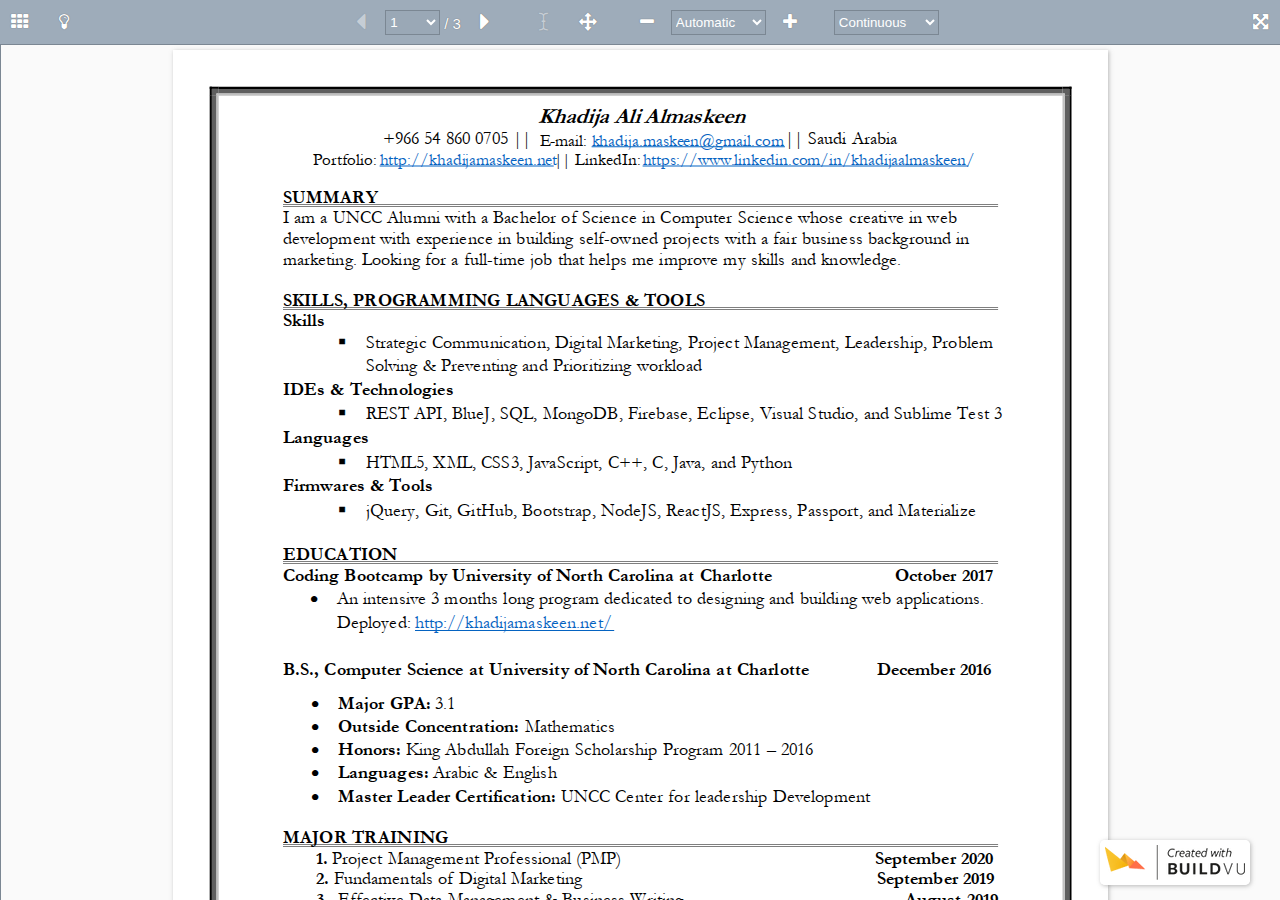
<file: KhadijaAliResume/index.html>
<!DOCTYPE html>
<html lang="en">
<head>
<!-- v1.7.0 -->
<meta http-equiv="X-UA-Compatible" content="IE=Edge" />
<meta charset="utf-8" />
<meta name="viewport" content="width=device-width, initial-scale=1" />
<title></title>
<link rel="stylesheet" href="https://maxcdn.bootstrapcdn.com/font-awesome/4.6.1/css/font-awesome.min.css">
<link rel="stylesheet" type="text/css" href="assets/idrviewer.css">
<script src="assets/idrviewer.js" type="text/javascript"></script>
<script src="assets/idrviewer.querystring-navigation.js"></script>
<script src="assets/idrviewer.fullscreen.js"></script>
<script src="assets/idrviewer.search.js"></script>
<script src="assets/idrviewer.annotations.js"></script>
<script type="text/javascript">
(function() {
    "use strict";
    var LanguageHelper = (function() {
        var translationsList = {
            "ja":{"control.sidebar": "サイドバー","control.theme-toggle": "テーマ切換","control.prev": "前のページ",
                "control.next": "次のページ","control.select": "選択","control.move": "パン","control.zoom-out": "縮小",
                "control.zoom-in": "拡大","control.actual-size": "実際のサイズ","control.fit-width": "幅に合わせる",
                "control.fit-height": "高さに合わせる","control.fit-page": "ページに合わせる","control.auto": "自動",
                "control.fullscreen": "フルスクリーン","control.thumbnails": "サムネイル","control.outlines": "ブックマーク",
                "control.presentation": "プレゼンテーション","control.magazine": "マガジン","control.continuous": "スクロール",
                "control.search": "検索","control.page": "ページ","search.search": "検索","search.match-case": " 大文字・小文字を区別",
                "search.limit-results-1": " 結果を1ページ１つに制限する","search.limit-results-500": "最初の500件が表示されます。",
                "search.results-count": " 件","search.unavailable": "検索できません","search.loading": "ローディング"},
            "fr":{"control.sidebar": "Barre latérale","control.theme-toggle": "Basculer entre les thèmes","control.prev": "Page précédente",
                "control.next": "Page suivante","control.select": "Sélectionner","control.move": "Déplacer","control.zoom-out": "Zoom arrière",
                "control.zoom-in": "Zoom avant","control.actual-size": "Taille réelle","control.fit-width": "Pleine largeur",
                "control.fit-height": "Pleine hauteur","control.fit-page": "Page entière","control.auto": "Automatique",
                "control.fullscreen": "Plein écran","control.thumbnails": "Vignettes","control.outlines": "Signets",
                "control.presentation": "Présentation","control.magazine": "Magazine","control.continuous": "En continu",
                "control.search": "Recherche","control.page": "Page","search.search": "Rechercher","search.match-case": " Respecter la casse",
                "search.limit-results-1": " Limiter les résultats à 1 par page","search.limit-results-500": "Limitée aux 500 premiers résultats",
                "search.results-count": " résultats","search.unavailable": "Recherche non accessible","search.loading": "Chargement en cours"},
            "de":{"control.sidebar": "Seitenleiste","control.theme-toggle": "Darstellung wechseln","control.prev": "Vorherige Seite",
                "control.next": "Nächste Seite","control.select": "Auswählen","control.move": "Bewegen","control.zoom-out": "Zoom Out",
                "control.zoom-in": "Zoom In","control.actual-size": "Tatsächliche Grösse","control.fit-width": "Breite füllend",
                "control.fit-height": "Höhe füllend","control.fit-page": "Seite füllend","control.auto": "Automatisch",
                "control.fullscreen": "Ganzer Bildschirm","control.thumbnails": "Mini-Ansichten","control.outlines": "Lesezeichen",
                "control.presentation": "Präsentationsdarstellung","control.magazine": "Magazindarstellung",
                "control.continuous": "Fortlaufende Darstellung","control.search": "Suchen","control.page": "Seite","search.search": "Suchen",
                "search.match-case": "Gross-/Kleinschreibung beachten","search.limit-results-1": "Auf 1 Resultat pro Seite begrenzen",
                "search.limit-results-500": "Auf die ersten 500 Resultate begrenzen.","search.results-count": " Resultat(e)",
                "search.unavailable": "Suche nicht verfügbar.","search.loading": "Lade"},
            "hi":{"control.sidebar": "साइडबार","control.theme-toggle": "विषय टॉगल","control.prev": "पिछला पृष्ठ",
                "control.next": "अगला पृष्ठ","control.select": "चुनते हैं","control.move": "पान","control.zoom-out": "छोटा करें",
                "control.zoom-in": "बड़ा करें","control.actual-size": "वास्तविक आकार","control.fit-width": "चौड़ाई पर फ़िट",
                "control.fit-height": "ठीक ऊंचाई","control.fit-page": "फिट पेज","control.auto": "स्वचालित",
                "control.fullscreen": "पूर्ण स्क्रीन","control.thumbnails": "थंबनेल","control.outlines": "बुकमार्क",
                "control.presentation": "प्रदर्शन","control.magazine": "पत्रिका",
                "control.continuous": "निरंतर","control.search": "खोज","control.page": "पृष्ठ","search.search": "खोज",
                "search.match-case": "मिलान घटना","search.limit-results-1": "सीमा परिणाम 1 प्रति पृष्ठ",
                "search.limit-results-500": "पहले 500 परिणामों तक सीमित है","search.results-count": " परिणाम",
                "search.unavailable": "उपलब्ध नहीं खोजें।","search.loading": "लोड हो रहा है"}
        };

        var lang = (navigator.language || navigator.userLanguage).substr(0, 2);
        var translations = translationsList[lang] ? translationsList[lang] : false;

        return {
            getTranslation: function(name) {
                return translations ? translations[name] : null;
            },

            updateElements: function() {
                if (translations) {
                    document.documentElement.setAttribute("lang", lang);
                    var i, element;
                    var titleElements = document.querySelectorAll("[data-lang-title]");
                    for (i = 0; i < titleElements.length; i++) {
                        element = titleElements[i];
                        if (translations[element.dataset.langTitle]) {
                            element.title = translations[element.dataset.langTitle];
                        }
                    }
                    var textElements = document.querySelectorAll("[data-lang-text]");
                    for (i = 0; i < textElements.length; i++) {
                        element = textElements[i];
                        if (translations[element.dataset.langText]) {
                            element.innerText = translations[element.dataset.langText];
                        }
                    }
                }
            }
        };
    })();

    var Button = {},
        pageLabels = [];

    /**
     * Shorthand helper function to getElementById
     * @param id
     * @returns {Element}
     */
    var d = function (id) {
        return document.getElementById(id);
    };

    var ClassHelper = (function() {
        return {
            addClass: function(ele, name) {
                var classes = ele.className.length !== 0 ? ele.className.split(" ") : [];
                var index = classes.indexOf(name);
                if (index === -1) {
                    classes.push(name);
                    ele.className = classes.join(" ");
                }
            },

            removeClass: function(ele, name) {
                var classes = ele.className.length !== 0 ? ele.className.split(" ") : [];
                var index = classes.indexOf(name);
                if (index !== -1) {
                    classes.splice(index, 1);
                }
                ele.className = classes.join(" ");
            },

            toggleClass: function(ele, name) {
                var classes = ele.className.length !== 0 ? ele.className.split(" ") : [];
                var index = classes.indexOf(name);
                var wasClassAdded;
                if (index === -1) {
                    classes.push(name);
                    wasClassAdded = true;
                } else {
                    classes.splice(index, 1);
                    wasClassAdded = false;
                }
                ele.className = classes.join(" ");
                return wasClassAdded;
            }
        };
    })();

    /**
     * Encapsulation of sidebar functionality
     */
    var Sidebar = (function () {

        var Sidebar = {},
            loadedThumbsArray = [],
            thumbnailPositions = [],
            lastScroll = 0,
            sidebar,
            thumbnailBar,
            imageType,
            scrollSidebar = true,
            thumbnailPanel,
            bookmarkPanel,
            searchPanel,
            isSearchLoaded,
            searchInput,
            thumbnailScrollPt = 0,
            bookmarkScrollPt = 0,
            searchScrollPt = 0,
            curPg,
            pgCount,
            MAX_THUMBNAIL_WIDTH = 160,
            MAX_THUMBNAIL_HEIGHT = 200;

        /**
         * Performs the setup for the sidebar
         * @param initialPage Current page
         * @param pageCount Page count
         * @param bounds Page bounds array
         * @param thumbnailType Image type used for thumbnails
         * @param bookmarks Object containing any bookmarks
         */
        Sidebar.setup = function (initialPage, pageCount, bounds, thumbnailType, bookmarks) {

            curPg = initialPage;
            pgCount = pageCount;
            Button.outlines = d('btnOutlines');
            Button.thumbnails = d('btnThumbnails');
            Button.search = d('btnSearch');
            d('btnSideToggle').onclick = Sidebar.toggleSidebar;
            Button.outlines.onclick = Sidebar.switchToBookmarks;
            Button.thumbnails.onclick = Sidebar.switchToThumbnails;
            Button.search.onclick = Sidebar.switchToSearch;

            thumbnailBar = d('leftContent');
            sidebar = d('left');
            thumbnailPanel = d('thumbnailPanel');
            bookmarkPanel = d('outlinePanel');
            searchPanel = d('searchPanel');
            searchInput = d('searchInput');
            imageType = thumbnailType;

            loadThumbnailFrames(bounds);
            // Initialise loaded array
            for (var i = 0; i < pgCount; i++) {
                loadedThumbsArray[i] = false;
            }

            Sidebar.switchToThumbnails();

            thumbnailBar.addEventListener("scroll", handleThumbnailBarScroll);

            if (bookmarks.length > 0) {
                Sidebar.setBookmarks(bookmarks);
            }
            bookmarkScrollPt = bookmarkPanel.scrollTop;
            searchScrollPt = searchPanel.scrollTop;
            thumbnailBar.scrollTop = thumbnailScrollPt;

            searchInput.value = LanguageHelper.getTranslation("search.loading") || "Loading";
            searchInput.disabled = "disabled";
            searchInput.oninput = doSearch;
            d('cbMatchCase').onclick = doSearch;
            d('cbLimitResults').onclick = doSearch;

            document.addEventListener('keydown', function(event) {
                if (event.keyCode == 70 && (event.ctrlKey || event.metaKey)) {
                    Sidebar.openSidebar();
                    Sidebar.switchToSearch();
                    event.preventDefault();
                }
            });
        };

        var doSearch = function() {
            var resultDiv = document.getElementById('searchResults');
            resultDiv.innerHTML = "";

            var searchTerm = d('searchInput').value;
            var matchCase = d('cbMatchCase').checked;
            var limitOnePerPage = d('cbLimitResults').checked;

            var results = IDRViewer.search(searchTerm, matchCase, limitOnePerPage);

            d('searchResultsCount').innerHTML = String(results.length) + (LanguageHelper.getTranslation("search.results-count") || " results");

            var docFrag = document.createDocumentFragment();
            for (var i = 0; i < results.length && i < 500; i++) {
                var pg = results[i].page;

                var link = document.createElement("a");
                link.href = "?page=" + pg;
                link.innerHTML = results[i].snippet;
                link.className = "result";
                (function(page) {
                    link.onclick = function() {
                        IDRViewer.goToPage(page);
                        return false;
                    };
                })(pg);

                docFrag.appendChild(link);

            }
            if (results.length >= 500) {
                var element = document.createElement("span");
                element.innerHTML = LanguageHelper.getTranslation("search.limit-results-500") || "Limited to first 500 results.";
                element.className = "result";
                docFrag.appendChild(element);
            }
            resultDiv.appendChild(docFrag);
        };

        Sidebar.openSidebar = function() {
            if (sidebar.className.indexOf("open") === -1) {
                Sidebar.toggleSidebar();
            }
        };

        /**
         * Toggle the sidebar open and closed
         */
        Sidebar.toggleSidebar = function () {
            if (ClassHelper.toggleClass(sidebar, "open")) {
                loadVisibleThumbnails();
            }
        };

        /**
         * Display the thumbnail panel in the sidebar
         */
        Sidebar.switchToThumbnails = function () {
            if (bookmarkPanel.className == "visible") {
                bookmarkScrollPt = thumbnailBar.scrollTop;
            }
            if (searchPanel.className == "visible") {
                searchScrollPt = thumbnailBar.scrollTop;
            }

            thumbnailPanel.className = "visible";
            bookmarkPanel.className = "hidden";
            searchPanel.className = "hidden";
            if (sidebar.className.indexOf("open") !== -1) {
                loadVisibleThumbnails();
                updateThumbnailPanelToCurrentPage();
            }
            Button.thumbnails.className = 'disabled btn';
            Button.outlines.className = 'btn';
            Button.search.className = 'btn';
        };

        /**
         * Display the bookmarks panel in the sidebar
         */
        Sidebar.switchToBookmarks = function () {
            if (searchPanel.className == "visible") {
                searchScrollPt = thumbnailBar.scrollTop;
            }
            if (thumbnailPanel.className == "visible") {
                thumbnailScrollPt = thumbnailBar.scrollTop;
            }

            thumbnailPanel.className = "hidden";
            bookmarkPanel.className = "visible";
            searchPanel.className = "hidden";
            Button.thumbnails.className = 'btn';
            Button.outlines.className = 'disabled btn';
            Button.search.className = 'btn';
            thumbnailBar.scrollTop = bookmarkScrollPt;
        };

        Sidebar.switchToSearch = function() {
            if (bookmarkPanel.className == "visible") {
                bookmarkScrollPt = thumbnailBar.scrollTop;
            }
            if (thumbnailPanel.className == "visible") {
                thumbnailScrollPt = thumbnailBar.scrollTop;
            }

            thumbnailPanel.className = "hidden";
            bookmarkPanel.className = "hidden";
            searchPanel.className = "visible";
            Button.thumbnails.className = 'btn';
            Button.outlines.className = 'btn';
            Button.search.className = 'disabled btn';

            var loadListener = function(loaded) {
                if (loaded) {
                    searchInput.value = "";
                    searchInput.disabled = "";
                    searchInput.focus();
                } else {
                    searchInput.value = LanguageHelper.getTranslation("search.unavailable") || "Search not available.";
                }
            };
            var progressListener = function(percentageLoaded) {
                searchInput.value = (LanguageHelper.getTranslation("search.loading") || "Loading") + " (" + percentageLoaded + "%)";
            };
            if (!isSearchLoaded) {
                IDRViewer.loadSearch(loadListener, progressListener);
            }
            searchInput.focus();
            thumbnailBar.scrollTop = searchScrollPt;
        };

        /**
         * Load the frames for all the thumbnails
         * @param bounds Page bound array
         */
        var loadThumbnailFrames = function (bounds) {
            var heights = [];
            // Calculate height for max width of 160px and max height of 200px
            for (var i = 0; i < bounds.length; i++) {
                var height = Math.floor(bounds[i][1] * (MAX_THUMBNAIL_WIDTH / bounds[i][0]));
                heights[i] = (bounds[i][0] > bounds[i][1] || height <= MAX_THUMBNAIL_HEIGHT) ? height : MAX_THUMBNAIL_HEIGHT;
            }

            function makeThumbnailClickHandler(pg) {
                return function() {
                    scrollSidebar = false;
                    IDRViewer.goToPage(pg);
                    return false;
                };
            }

            for (var page = 1; page <= bounds.length; page++) {
                var ele = document.createElement("a");
                ele.style.height = heights[page - 1] + "px";
                ele.className = "thumbnail";
                ele.href = "?page=" + page;
                ele.id = "thumb" + page;
                ele.onclick = makeThumbnailClickHandler(page);
                ele.setAttribute('title', (LanguageHelper.getTranslation("control.page") || 'Page') + ' ' + page);
                var margin = Math.floor((heights[page - 1] - 42) / 2);
                ele.innerHTML = '<div class="spinner" style="margin-top: ' + margin + 'px;"></div>';
                thumbnailPanel.appendChild(ele);
            }

            for (page = 1; page <= bounds.length; page++) {
                thumbnailPositions[page - 1] = thumbnailPanel.children[page - 1].offsetTop;
            }
        };

        var handleThumbnailBarScroll = function () {
            var scrollTop = thumbnailBar.scrollTop;
            lastScroll = scrollTop;
            showVisibleSpinners();
            setTimeout(function () {
                loadVisibleThumbnails(scrollTop);
            }, 500);
        };

        var showVisibleSpinners = function() {
            var startY = thumbnailBar.scrollTop;
            var endY = startY + thumbnailBar.clientHeight;
            for (var index = 0; index < pgCount; index++) {
                if (!loadedThumbsArray[index]) {
                    if (thumbnailPositions[index] + MAX_THUMBNAIL_WIDTH > startY && thumbnailPositions[index] < endY) {
                        ClassHelper.addClass(thumbnailPanel.children[index].firstChild, "spinning");
                    } else {
                        ClassHelper.removeClass(thumbnailPanel.children[index].firstChild, "spinning");
                    }
                }
            }
        };

        var loadVisibleThumbnails = function (scrollTop) {
            if (typeof scrollTop !== 'undefined' && scrollTop != lastScroll)
                return;

            // load thumbs in view
            for (var thumbIndex = 0; thumbIndex < pgCount; thumbIndex++) {
                if (!loadedThumbsArray[thumbIndex]) {
                    var curThumb = thumbnailPanel.children[thumbIndex];
                    // Bails out of the loop when the next thumbnail is below the viewable area
                    if (curThumb.offsetTop > thumbnailBar.scrollTop + thumbnailBar.clientHeight) {
                        break;
                    }
                    if (curThumb.offsetTop + curThumb.clientHeight > thumbnailBar.scrollTop) {
                        curThumb.innerHTML = '<img src="thumbnails/' + (thumbIndex + 1) + '.' + imageType + '" />';
                        loadedThumbsArray[thumbIndex] = true;
                    }
                }
            }
        };

        /**
         * Scrolls the thumbnail bar to a specific page and adds currentPageThumbnail class.
         * @param page Page to scroll to
         */
        Sidebar.handlePageChange = function (page) {
            curPg = page;
            if (thumbnailPanel.className === "visible") {
                updateThumbnailPanelToCurrentPage();
            }
            scrollSidebar = true;
        };

        var updateThumbnailPanelToCurrentPage = function() {
            var curThumb = thumbnailPanel.children[curPg - 1];
            if (curThumb.className !== "thumbnail currentPageThumbnail") {

                for (var i = 0; i < pgCount; i++) {
                    thumbnailPanel.children[i].className = "thumbnail";
                }

                curThumb.className = "thumbnail currentPageThumbnail";

                if (scrollSidebar) {
                    thumbnailBar.scrollTop = thumbnailBar.scrollTop + curThumb.getBoundingClientRect().top - d('leftContent').getBoundingClientRect().top;
                }
            }
        };

        Sidebar.setBookmarks = function (bookmarks) {
            ClassHelper.addClass(sidebar, 'hasBookmarks');
            addBookmark(bookmarkPanel, bookmarks);
        };

        var addBookmark = function (container, bookmarks) {
            var outer = document.createElement('ul');

            var makeBookmarkClickHandler = function(pg, zoom) {
                return function() {
                    IDRViewer.goToPage(parseInt(pg), zoom);
                };
            };
            for (var i = 0; i < bookmarks.length; i++) {
                var bookmark = bookmarks[i];
                var li = document.createElement('li');
                li.setAttribute('title', 'Page ' + bookmark.page);
                li.innerHTML = bookmark.title;
                li.onclick = makeBookmarkClickHandler(bookmark.page, bookmark.zoom);
                outer.appendChild(li);
                if (typeof(bookmark.children) != 'undefined') {
                    addBookmark(outer, bookmark.children);
                }
            }
            container.appendChild(outer);
        };

        return Sidebar;
    })();

    var populateGoBtn = function (initialPage, pgCount) {
        Button.go.className = "";
        Button.go.innerHTML = "";
        for (var i = 1; i <= pgCount; i++) {
            var opt = document.createElement('option');
            opt.value = i;
            opt.innerHTML = pageLabels.length ? pageLabels[i - 1] : String(i);
            Button.go.appendChild(opt);
        }
        Button.go.selectedIndex = initialPage - 1;
    };

    var handleGoBtn = function () {
        IDRViewer.goToPage(parseInt(Button.go.options[Button.go.selectedIndex].value));
        this.blur();
    };

    var updateSelectionButtons = function (mode) {
        switch (mode) {
            case IDRViewer.SELECT_PAN:
                Button.select.className = 'btn';
                Button.move.className = 'disabled btn';
                break;
            case IDRViewer.SELECT_SELECT:
                Button.select.className = 'disabled btn';
                Button.move.className = 'btn';
                break;
        }
    };

    var handlePageChange = function (data) {
        d('pgCount').innerHTML = getPageString(data.page, data.pagecount);
        Sidebar.handlePageChange(data.page);
        Button.go.selectedIndex = data.page - 1;

        Button.prev.className = data.isFirstPage ? 'disabled btn' : 'btn';
        Button.next.className = data.isLastPage ? 'disabled btn' : 'btn';
    };

    var handleZoomUpdate = function (data) {
        Button.zoom.value = data.zoomType;
        Button.zoom.options[0].innerHTML = Math.floor(data.zoomValue * 100) + "%";

        Button.zoomOut.className = data.isMinZoom ? 'disabled btn' : 'btn';
        Button.zoomIn.className = data.isMaxZoom ? 'disabled btn' : 'btn';
    };

    var handleSelectionChange = function (data) {
        updateSelectionButtons(data.type);
    };

    var handleZoomBtn = function () {
        var zoomType = Button.zoom.value;
        if (zoomType != IDRViewer.ZOOM_SPECIFIC) {
            IDRViewer.setZoom(zoomType);
        }
        this.blur();
    };

    var handleViewBtn = function () {
        IDRViewer.setLayout(Button.View.value);
        this.blur();
    };

    var setupLayoutSwitching = function (pgCount, layout, availableLayouts) {
        if (availableLayouts.length > 1 && pgCount > 1) {
            Button.View = document.createElement('select');
            Button.View.id = 'viewBtn';

            var temp = document.createElement('option');
            temp.innerHTML = LanguageHelper.getTranslation("control.presentation") || "Presentation";
            temp.value = IDRViewer.LAYOUT_PRESENTATION;
            Button.View.appendChild(temp);

            if (availableLayouts.indexOf(IDRViewer.LAYOUT_MAGAZINE) != -1) {
                temp = document.createElement('option');
                temp.innerHTML = LanguageHelper.getTranslation("control.magazine") || "Magazine";
                temp.value = IDRViewer.LAYOUT_MAGAZINE;
                Button.View.appendChild(temp);
            }
            if (availableLayouts.indexOf(IDRViewer.LAYOUT_CONTINUOUS) != -1) {
                temp = document.createElement('option');
                temp.innerHTML = LanguageHelper.getTranslation("control.continuous") || "Continuous";
                temp.value = IDRViewer.LAYOUT_CONTINUOUS;
                Button.View.appendChild(temp);
            }
            Button.View.onchange = handleViewBtn;
            d('controls-center').appendChild(Button.View);
            Button.View.value = layout;
        }
    };

    var handleFullscreenChange = function (data) {
        if (data.isFullscreen) {
            Button.fullscreen.className = "btn open";
        } else {
            Button.fullscreen.className = "btn closed";
        }
    };

    function getPageString(page, pageCount) {
        var result = "/ " + pageCount;
        if (pageLabels.length) {
            result =  "(" + page + " / " + pageCount + ")";
        }
        return result;
    }

    function swapNavButtonsForR2L() {
        Button.next.parentNode.insertBefore(Button.prev, Button.next);
        Button.prev.parentNode.insertBefore(Button.next, Button.prev.parentNode.firstChild);
        var nextInnerHtml = Button.next.innerHTML;
        Button.next.innerHTML = Button.prev.innerHTML;
        Button.prev.innerHTML = nextInnerHtml;
    }

    /**
     * Main setup function that runs on load
     */
    IDRViewer.on('ready', function (data) {
        LanguageHelper.updateElements();

        // Grab buttons
        Button.go = d('goBtn');
        Button.zoom = d('zoomBtn');
        Button.fullscreen = d('btnFullScreen');
        Button.prev = d('btnPrev');
        Button.next = d('btnNext');
        Button.move = d('btnMove');
        Button.select = d('btnSelect');
        Button.zoomIn = d('btnZoomIn');
        Button.zoomOut = d('btnZoomOut');

        Button.prev.className = data.isFirstPage ? 'disabled btn' : 'btn';
        Button.next.className = data.isLastPage ? 'disabled btn' : 'btn';

        // Set button actions
        Button.go.onchange = handleGoBtn;
        Button.zoom.onchange = handleZoomBtn;
        Button.prev.onclick = function (e) { IDRViewer.prev(); e.preventDefault(); };
        Button.next.onclick = function (e) { IDRViewer.next(); e.preventDefault(); };
        Button.move.onclick = function (e) { IDRViewer.setSelectMode(IDRViewer.SELECT_PAN); e.preventDefault(); };
        Button.select.onclick = function (e) { IDRViewer.setSelectMode(IDRViewer.SELECT_SELECT); e.preventDefault(); };
        Button.zoomIn.onclick = function (e) { IDRViewer.zoomIn(); e.preventDefault(); };
        Button.zoomOut.onclick = function (e) { IDRViewer.zoomOut(); e.preventDefault(); };

        if (data.isR2L) {
            swapNavButtonsForR2L();
        }

        document.onkeydown = function (e) {
            switch (e.keyCode) {
                case 33: // Page Up
                    IDRViewer.prev();
                    e.preventDefault();
                    break;
                case 34: // Page Down
                    IDRViewer.next();
                    e.preventDefault();
                    break;

                case 37: // Left Arrow
                    data.isR2L ? IDRViewer.next() : IDRViewer.prev();
                    e.preventDefault();
                    break;
                case 39: // Right Arrow
                    data.isR2L ? IDRViewer.prev() : IDRViewer.next();
                    e.preventDefault();
                    break;

                case 36: // Home
                    IDRViewer.goToPage(1);
                    e.preventDefault();
                    break;
                case 35: // End
                    IDRViewer.goToPage(data.pagecount);
                    e.preventDefault();
                    break;
            }
        };

        // Misc setup
        document.title = data.title ? data.title : data.fileName;
        updateSelectionButtons(data.selectMode);
        pageLabels = data.pageLabels;

        populateGoBtn(data.page, data.pagecount);

        Sidebar.setup(data.page, data.pagecount, data.bounds, data.thumbnailType, data.bookmarks);
        d('pgCount').innerHTML = getPageString(data.page, data.pagecount);

        if (IDRViewer.isFullscreenEnabled()) {
            Button.fullscreen.onclick = function () {
                IDRViewer.toggleFullScreen();
            };
            IDRViewer.on('fullscreenchange', handleFullscreenChange);
        } else {
            Button.fullscreen.parentNode.removeChild(Button.fullscreen);
        }

        if (data.isMobile) {
            ClassHelper.addClass(document.body, "is-mobile");
        }
        setupLayoutSwitching(data.pagecount, data.layout, data.availableLayouts);
        Button.zoom.value = IDRViewer.ZOOM_AUTO;

        // Add event listeners
        IDRViewer.on('selectchange', handleSelectionChange);
        IDRViewer.on('pagechange', handlePageChange);
        IDRViewer.on('zoomchange', handleZoomUpdate);

        var themeToggle = false;
        d('btnThemeToggle').addEventListener('click', function() {
            ClassHelper.removeClass(document.body, "light-theme");
            ClassHelper.removeClass(document.body, "dark-theme");
            ClassHelper.addClass(document.body, themeToggle ? "light-theme" : "dark-theme");
            themeToggle = !themeToggle;
        });

        (function reticulateSplines() {
            var el = document.createElement("div");
            el.innerHTML = atob("PGRpdiBzdHlsZT0icG9zaXRpb246Zml4ZWQ7cmlnaHQ6MzBweDtib3R0b206MTVweDtib3JkZXItcmFkaXVz" +
              "OjVweDtib3gtc2hhZG93OiAxcHggMXB4IDRweCByZ2JhKDEyMCwxMjAsMTIwLDAuNSk7bGluZS1oZWlnaHQ6MDtvdmVyZmxvdzpoaW" +
              "RkZW47Ij48YSBocmVmPSJodHRwczovL3d3dy5pZHJzb2x1dGlvbnMuY29tL2J1aWxkdnUvIiByZWw9Im5vZm9sbG93IiB0YXJnZXQ9" +
              "Il9ibGFuayI+PGltZyBhbHQ9IkNyZWF0ZWQgd2l0aCBCdWlsZFZ1IiBzdHlsZT0iYm9yZGVyOjA7IiBzcmM9ImRhdGE6aW1hZ2UvcG" +
              "5nO2Jhc2U2NCxpVkJPUncwS0dnb0FBQUFOU1VoRVVnQUFBSllBQUFBdENBTUFBQUI3MG1KbUFBQUNQVkJNVkVYLy8vLysvdjBkSFJ2" +
              "NysvdjgvUHlJaUlmYjI5di9iMG41d3k3MzkvZjR3aXY0d1NscWFtcng4ZkcwdExQNHZ5WGw1ZVhnNE9EQ3dzSjRlSGR1Ym0zVDA5UD" +
              "R3Q2YzdmlQZTN0MnhzYkZnWUYvNHdpMzN2Qi9yNit1aG9hQ0VoSU9CZ1lCeGNYQlpXVmZvNk9oUlVWRkRRMElwS1NqajQrTm9hR2Ri" +
              "VzFvbEpTUDN1Qlh6OC9QS3lzcGRYVjFKU1VjOFBEdjJ0USs2dXJxNHVMZGtaR1JVVkZQL2NFcjJ1aG42K3ZxcXFxcW1wcVpMUzBwQl" +
              "FUODRPRGI1K2ZuMTlmWFgxOWZIeDhlK3ZyMmVucDZhbXBxWGw1ZU9qbzU4Zkh0MWRYVnpjM05XVmxaSFIwWGxueDM0dXh6Ky9mcnQ3" +
              "ZTMrK2V2aTR1TFkyTmpRME5ERnhjV3VycTJVbEpSUFQwNGdJQi9uNStmT3pzN0J3Y0g4NTYraW9xS0tpb241MG12K256ejltVHMwTk" +
              "RMNHdqSDR2aUhub3lIbm9CLzJ1aHZqblJqZ21CUCsvdnorOE16TXpNejk3Y1gvd0svODVxaWpvNk9Sa1pIL2JVcitxajMrcFQzOGp6" +
              "VXRMU3p1cWgvMXNnais5K1RhMnRyLzI5TC8xc3ovekwvNzNJYUdob1g2Mm9INTBGMzV6RTcvYzA3K2wwSDV5RUQ5a1VEK2RrRC9zRH" +
              "ozeER2OGtqbi93RGoxdVNULysvcisrdkgvOU9ycTZ1ci83T2YvNXQvKzg5Zjg2cjM4NDUveDBwai9wby80eTRML2tYVDUwV1AvZzJI" +
              "NXlVVC9uMFQrYjBQL3REdit0emZ5cERMOGhUTDRzaTdycENJYkd4dnlyeGIvOXZQKzZ0ajk4dFAvMWNyNDU4bisyOFgrM2NQOTRxMy" +
              "91cWYvdUtUKzE1di9ycGo3NEpYL25JTDlwNEQ1MVh6NjFXL3N3R3Y3cm1UK3RtUCtrMkg5cDFQbXFUdnpxQzZaVVdMMEFBQUdYVWxF" +
              "UVZSWXcrMlloMTlTVVJUSHo3czg1WUdBVEJOSUJRRVZBeVFRVXlRMTl5cHpsWmxsYXBxMmQ3YjMzbnZ2dmZjZWYxdm52aWRGRmlPcl" +
              "QzMCsrZnZvdS9kdzEvZWRjKzY5ZklCUmplcS9GQU0vcS9nNEVNRWYxbno0SjdFNnB3SXdJOGRpWWd3SU04eUtOdmJDemdYWTRSZThs" +
              "YW53ZXpKeENvYmgvN0Vtck12Q1YzdFdLaTJEVkFVZW9DcjNSM0Q2Sm83cndMNGp4bHBxelRMWFZuNDNmK1BDVU11d05OUzdGWDVITT" +
              "lZTU15RzhPamlPMnpSU2I3R2djSy9EMHNIS1U5U1pvUFNrQUJRN25RQ1Fwbld3WVBGWXFEdWJVM0piRUVPT2RRbEFBeXVCU3ExU1ZH" +
              "VExkRnJDK3VNNDE4TnhXNmVHdGs5aFl2ZVd6Y2w3UU9Lck5hUjZDbVcyaGFETjlhV0Q0cWJiS3ZlaVBRbVdXYXRzMHhGWGJpc0Nsd2" +
              "JhZlpiY1NXM2Q2ZTNLREUzV3hKSndYRk8zY2FnTDN5WVlFeXRXUzdxRUwyZGs2MENIaTgvV1VxdFd6ZFlXbzIyQlpUVmVxd2owTGtB" +
              "djVzaWJNdXdnbTlXY0pkRmlpQXNNREdncmdRMnpTMTV6bk5GbzdGbnlsZWdNWll3TlM1OHJkQ3kxQTB6TE1NWFovVkJRWXk1c2pMZG" +
              "lTbWVZTnJ2OHVXcUFzaG9BeUhlcHFzczFTaXRVVk1UTDBIdWFWQUN6Tit4Q0p4RkxhcFJ5VzRKNzkxVC8va1ZZeG9SVkVwRHo1YlE0" +
              "VEtmcWZDWDZ5enlqTkFkbXpRYUlNNlBOMU1WanJZTE9iWkxGWmNhNVVrSG1VVlBNNlpodk5tWFlkUmIxY0ZLcE5FRnEzTHFXdCs4UE" +
              "RGemYvNGh5UmNkaXdHeFhNVTFPTUhnQnZMWWpUQU5NTDhOc0FuTVplakJnZ1JUUVZrTjdZUXVncW02cXdMNWFCTlltdnd4RWpweEdp" +
              "QThBS214eUdSRXJJVUc2Y3hHYWh6NE9ES3paZitVcFFFeFlZSExKWEV1aDJrSTNmcnFoSE5RK1U1eVptZW5US3FFODNWQUJTb05Nby" +
              "tWZDZ0K01ma3VGaGtwSGsxV1duRm5wQU9leUNDZndPYzZJVkVsSkNVbFNUTEEzOWYwRGZWY3U3emt6SlRvV3o2WFVLVEdmaFdvSnJt" +
              "OVJnVHdmVkNWRnVCR296ZW9hdnZTbDQxZ0o5dEZKV0d3dnlvOXdKejRYc0JJVEU1T1NOcDJxcjYvdjc3OStlYytLZDRlQm50c1JzTD" +
              "dmdVZHMk14T3RRMmpiQXNTaVZHTlFpUWQ2Ni92cSt6L3RXYkZ5em9jN2YrK3FSazNaeXcxaHpSMDdkdTZCTlgxOTlUZFdJRmJYam9l" +
              "d2VNTmZ3NEpPQVl0U1RaNDNlY0thdnQ3ZWxTdm56T2xhdGVybDh1M3JnWW1LeGJBUjRqR3lucWlUUVN5a21qQmgzTGhidmIxWEw4N3" +
              "AycmZxMmlXeE9HL0RuL0FXRTBPQzNlV01OT1hIVUdjaDFmanh0MjVjdmJpamE5KzFTM2xpc1hqN3ZVaFg5YlJBbmRzZE1IalF5S3kx" +
              "NmVnOVpMQ3BBU1JWYmdVdTJWN25VdzVsZXBtdExoREkwVFJqblFGOWhjQlRVSTZQNU0yODRkQU9QN21NMGlFc1NvVWFYTk8xWTllcT" +
              "NjdkZxRHp4UnB6cHgxajVvQ1ZrOVdwQ3lGTDhtQkRrQVZVR2FVV3NRbEtPbzBvSlNlWUhzMUJGU0hZYjlweE5aMnZLS1FLVUtGZVB6" +
              "Mlk3ZnpNMnVPRmJiYUZZWXhCTGNOYmc0T0RldDd2MkJhbkVRYTd2c0xEUUVKZEUzbVFsMC9HbE04Z2tpaldSNkJFcm5hVGlJRFhKVm" +
              "cxaHBSR1hNcjdVVEVnWm9HUUtRT25TK1djV2p5WFBHWWExaE9POUZZemhnVmNuNE1FdXBCS3dVSXVSS3h5V2pGNkpwQzRHTEJva0hE" +
              "RHhDSTJlZHVncXpRK1BkWHluVVFnaUpueFA1eUo2dmg5K0w4N0x5K094cUI0alZ4Z3NlNHBGN1c2YkZRT1dqRTVpSWNSSkU5R2dRc3" +
              "VIRVE2UHhXemxwSWcxZC9MZXpvN2duWE5zdzhiRlQ1NmRQdjNpN05uejU3ZFRmNFhCNHFXRjJMQ3dZVFh4MHJJR1g2UWxGeUlFY1Fw" +
              "c3dTZ21KblIyclAzQmpqMTQrK2pSWSt2WEh3eUg1YTZjcmMwbWFSUkw4RU1Vckd5aXBxWGV6RUoxUVNTcytYQ0M2em5YY1NqeU1SSU" +
              "9pNzZ4aDVCbWlxV0dJbWpzSnQ1UXJHUVFNUXlQaGFzejRDVnQ4ZnhRWDNLeElWUEFzdlB6eVF1SG4yMVRsNnlGYUlxVThpMkV6SVFV" +
              "RzZtbXlVemFra094TEVKUHhESmo2ZXdtTXNFMnRlcXJnRmRqSVQrZHNpN01tVHNDckJveU1jMms2U1lCQjBBbDVsaVpLWVBZYWF4OH" +
              "BBem5uVWxJYmE3Qkpac0JZQ0xkTlZvN0lXNTZ2dUpmaVYzVENvS3lwZ0hLcElIaFhQT1pFV0pWRTE3dWRseW9PSXV2MXpWU3JGcVN5" +
              "bU1KV2dmb0xhbzJXVXJRQzRWV09RaEt0bFo1RldhREE2SXJ4bStudWxhRlFxOVlLQmhRYWpKWDZWbHFzSk5hVlZpa0tIaDVjTVVTUF" +
              "ZaS0crQ0xkTTRnSUJUN1RTWjAzYTlqeFJKK0p2UkdaaUwvTUlINmpWakFzRlJNMEJMbGk5alFyekRNMTNhK2huUS9KR1ZGb21HTS8r" +
              "WVBTU1BRdXJSL0VrdFpBQ3lNYWxTaitqMzZESlBYRlVmWVU0NDFBQUFBQUVsRlRrU3VRbUNDIiAvPjwvYT48L2Rpdj4=");
            document.body[atob("YXBwZW5kQ2hpbGQ=")](el.firstChild);
        })();
    });
})();
</script>
<style type="text/css">
    .is-mobile #viewBtn,
    .is-mobile #zoomBtn,
    .is-mobile #btnMove,
    .is-mobile #btnSelect,
    .is-mobile #btnZoomIn,
    .is-mobile #btnZoomOut {
        display: none;
    }

    #left {
        transition-timing-function: ease;
        transition-duration: 200ms;
        top: 45px;
        bottom: 0;
        position: absolute;
        overflow: hidden;
        z-index: 999;
        left: -350px;
        width: 350px;
    }
    .light-theme #left {
        border-right: 1px solid #7b8793;
    }
    .dark-theme #left {
        border-right: 1px solid #000;
    }
    #left.open {
        left: 0;
    }
    #left-controls {
        height: 44px;
        display: block;
    }
    #leftContent {
        top: 45px;
        bottom: 0;
        left: 0;
        right: 0;
        position: absolute;
        overflow-y: scroll;
        background-color: #eee;
        -webkit-overflow-scrolling: touch;
    }
    #btnOutlines {
        display: none;
    }
    #left.hasBookmarks #btnOutlines {
        display: inline;
    }
    #outlinePanel {
        display: none;
    }

    #pgCount {
        font-family: Arial,serif;
        vertical-align: middle;
        font-size: 15px;
    }
    #btnSelect, #btnZoomOut, #viewBtn {
        margin-left: 20px;
    }


    #goBtn, #zoomBtn, #viewBtn {
        height: 25px;
    }
    #goBtn {
        width: 55px;
    }
    #viewBtn {
        width: 105px;
    }
    #zoomBtn {
        width: 95px;
    }
    .thumbnail {
        cursor: pointer;
        display: block;
        padding: 8px 0;
        margin: 0 auto;
        text-align: center;
    }
    .thumbnail img{
        max-width: 160px;
        border-radius: 5px;
        border: 1px solid #bbb;
    }
    .currentPageThumbnail, .thumbnail:hover {
        background-color: #ddd;
    }
    .currentPageThumbnail img, .thumbnail:hover img {
        border: 1px solid #999;
    }

    #thumbnailPanel.visible, #outlinePanel.visible, #searchPanel.visible {
        display: inline;
    }
    #thumbnailPanel.hidden, #outlinePanel.hidden, #searchPanel.hidden {
        display: none;
    }
    #outlinePanel ul {
        list-style-type: none;
        padding: 0 5px;
    }
    #outlinePanel ul ul {
        padding-left: 15px;
        padding-right: 0;
    }
    #outlinePanel li {
        color: #333;
        padding: 2px;
        font-family: Arial,serif;
        font-size: 15px;
    }
    #outlinePanel li:hover {
        background-color: #ddd;
        cursor: pointer;
    }
    #searchPanel {
        font-family: Arial, sans-serif;
        font-size: 14px;
    }
    #searchPanel * {
        color: #333;
        margin: 5px;
    }
    #searchPanel #searchInput {
        color: black;
        border: 1px solid #666;
        width: 288px;
        display: block;
        padding: 5px;
        margin: 20px auto 10px;
    }
    #searchPanel .searchOption {
        margin: 0 20px;
        display: block;
    }
    #searchPanel hr {
        margin-top: 18px;
    }
    #searchPanel #searchResultsCount {
        text-align: center;
        display: block;
    }
    #searchPanel .result {
        text-decoration: none;
        display: block;
        word-wrap: break-word;
    }
    #searchPanel .result:hover {
        background-color: #ddd;
    }

    body {
        margin: 0;
        padding: 0;
    }

    .btn {
        border: 0 none;
        height: 30px;
        padding: 0;
        width: 30px;
        background-color: transparent;
        display: inline-block;
        margin: 7px 5px 0;
        vertical-align: top;
        cursor: pointer;
    }

    .page {
        box-shadow: 1px 1px 4px rgba(120, 120, 120, 0.5);
    }

    #controls {
        height: 44px;
        position: fixed;
        text-align: center;
        top: 0;
        left: 0;
        right: 0;
        transition: 0.3s ease 0s;
    }
    
    #controls select {
        margin-top: 10px;
    }
    
    #controls-left {
        display: inline-block;
        left: 0;
        position: absolute;
    }
    #controls-center {
        display: inline-block;
    }
    #controls-right {
        display: inline-block;
        right: 0;
        position: absolute;
    }

    .light-theme #idrviewer {
        background: #fafafa none repeat scroll 0 0;
    }
    .light-theme #controls,
    .light-theme #left-controls {
        background: #9eacba none repeat scroll 0 0;
        border-bottom: 1px solid #7b8793;
    }

    .light-theme #pgCount,
    .light-theme .btn {
        color: white;
        text-shadow: 0 0 1px #595959;
    }
    .light-theme .btn:hover {
        opacity: 0.6;
    }
    .light-theme .btn.disabled {
        opacity: 0.4;
    }

    .light-theme #goBtn,
    .light-theme #zoomBtn,
    .light-theme #viewBtn {
        background-color: #9aa8b6;
        color: white;
        border: 1px solid #7b8793;
    }

    .dark-theme #idrviewer {
        background: #666 none repeat scroll 0 0;
    }
    .dark-theme #controls,
    .dark-theme #left-controls {
        background: #444 none repeat scroll 0 0;
        border-bottom: 1px solid #000;
    }
    .dark-theme #pgCount {
        color: white;
        opacity: 0.8;
    }
    .dark-theme .btn {
        opacity: 0.7;
        color: white;
    }
    .dark-theme .btn:hover {
        opacity: 0.95;
    }
    .dark-theme .btn.disabled {
        opacity: 0.2;
    }

    .dark-theme #goBtn,
    .dark-theme #zoomBtn,
    .dark-theme #viewBtn {
        background-color: #656565;
        color: white;
        border: 1px solid #000;
    }

    #idrviewer {
        top: 45px;
        bottom: 0;
        left: 0;
        right: 0;
        position: absolute;
    }

    .spinner {
        border: 6px solid #bbb;
        border-top: 6px solid #3c9fe1;
        border-radius: 50%;
        width: 30px;
        height: 30px;
        margin: 0 auto;
    }

    .spinning {
        animation: spin 1s linear infinite;
    }

    @keyframes spin {
        0% { transform: rotate(0deg); }
        100% { transform: rotate(360deg); }
    }

</style>
</head>
<body class="light-theme">
    <nav id="left">
        <div id="left-controls">
            <button id="btnThumbnails" data-lang-title="control.thumbnails" title="Thumbnails" class="btn"><i class="fa fa-picture-o fa-lg" aria-hidden="true"></i></button>
            <button id="btnOutlines" data-lang-title="control.outlines" title="Bookmarks" class="btn"><i class="fa fa-list-ul fa-lg" aria-hidden="true"></i></button>
            <button id="btnSearch" data-lang-title="control.search" title="Search" class="btn"><i class="fa fa-search fa-lg" aria-hidden="true"></i></button>
        </div>
        <div id="leftContent">
            <div id="thumbnailPanel"></div>
            <div id="outlinePanel"></div>
            <div id="searchPanel">
                <input id="searchInput" data-lang-title="search.search" title="Search" type="text">
                <label class="searchOption"><input type="checkbox" id="cbMatchCase"><span data-lang-text="search.match-case"> Match case</span></label>
                <label class="searchOption"><input type="checkbox" id="cbLimitResults"><span data-lang-text="search.limit-results-1"> Limit results 1 per page</span></label>
                <hr>
                <span id="searchResultsCount"></span>
                <div id="searchResults"></div>
            </div>
        </div>
    </nav>

    <div id="main">
        <nav id="controls">
            <div id="controls-left">
                <button id="btnSideToggle" data-lang-title="control.sidebar" title="Sidebar" class="btn"><i class="fa fa-th fa-lg" aria-hidden="true"></i></button>
                <button id="btnThemeToggle" data-lang-title="control.theme-toggle" title="Theme Toggle" class="btn"><i class="fa fa-lightbulb-o fa-lg" aria-hidden="true"></i></button>
            </div>

            <div id="controls-center">
                <button id="btnPrev" data-lang-title="control.prev" title="Previous Page" class="btn"><i class="fa fa-caret-left fa-2x" aria-hidden="true"></i></button>
                <select id="goBtn">

                </select>
                <span id="pgCount"></span>
                <button id="btnNext" data-lang-title="control.next" title="Next Page" class="btn"><i class="fa fa-caret-right fa-2x" aria-hidden="true"></i></button>

                <button id="btnSelect" data-lang-title="control.select" title="Select" class="btn"><i class="fa fa-i-cursor fa-lg" aria-hidden="true"></i></button>
                <button id="btnMove" title="Pan" data-lang-title="control.move" class="btn"><i class="fa fa-arrows fa-lg" aria-hidden="true"></i></button>

                <button id="btnZoomOut" data-lang-title="control.zoom-out" title="Zoom Out" class="btn"><i class="fa fa-minus fa-lg" aria-hidden="true"></i></button>
                <select id="zoomBtn">
                    <option value="specific">100%</option>
                    <option data-lang-text="control.actual-size" value="actualsize">Actual Size</option>
                    <option data-lang-text="control.fit-width" value="fitwidth">Fit Width</option>
                    <option data-lang-text="control.fit-height" value="fitheight">Fit Height</option>
                    <option data-lang-text="control.fit-page" value="fitpage">Fit Page</option>
                    <option data-lang-text="control.auto" value="auto">Automatic</option>

                </select>
                <button id="btnZoomIn" data-lang-title="control.zoom-in" title="Zoom In" class="btn"><i class="fa fa-plus fa-lg" aria-hidden="true"></i></button>
            </div>
            <div id="controls-right">
                <button id="btnFullScreen" data-lang-title="control.fullscreen" title="Fullscreen" class="btn"><i class="fa fa-arrows-alt fa-lg" aria-hidden="true"></i></button>
            </div>
        </nav>

        <div id="idrviewer">

        </div>
    </div>
    <script src="config.js" type="text/javascript"></script>
    <script type="text/javascript">IDRViewer.setup();</script>
</body>
</html>
</file>
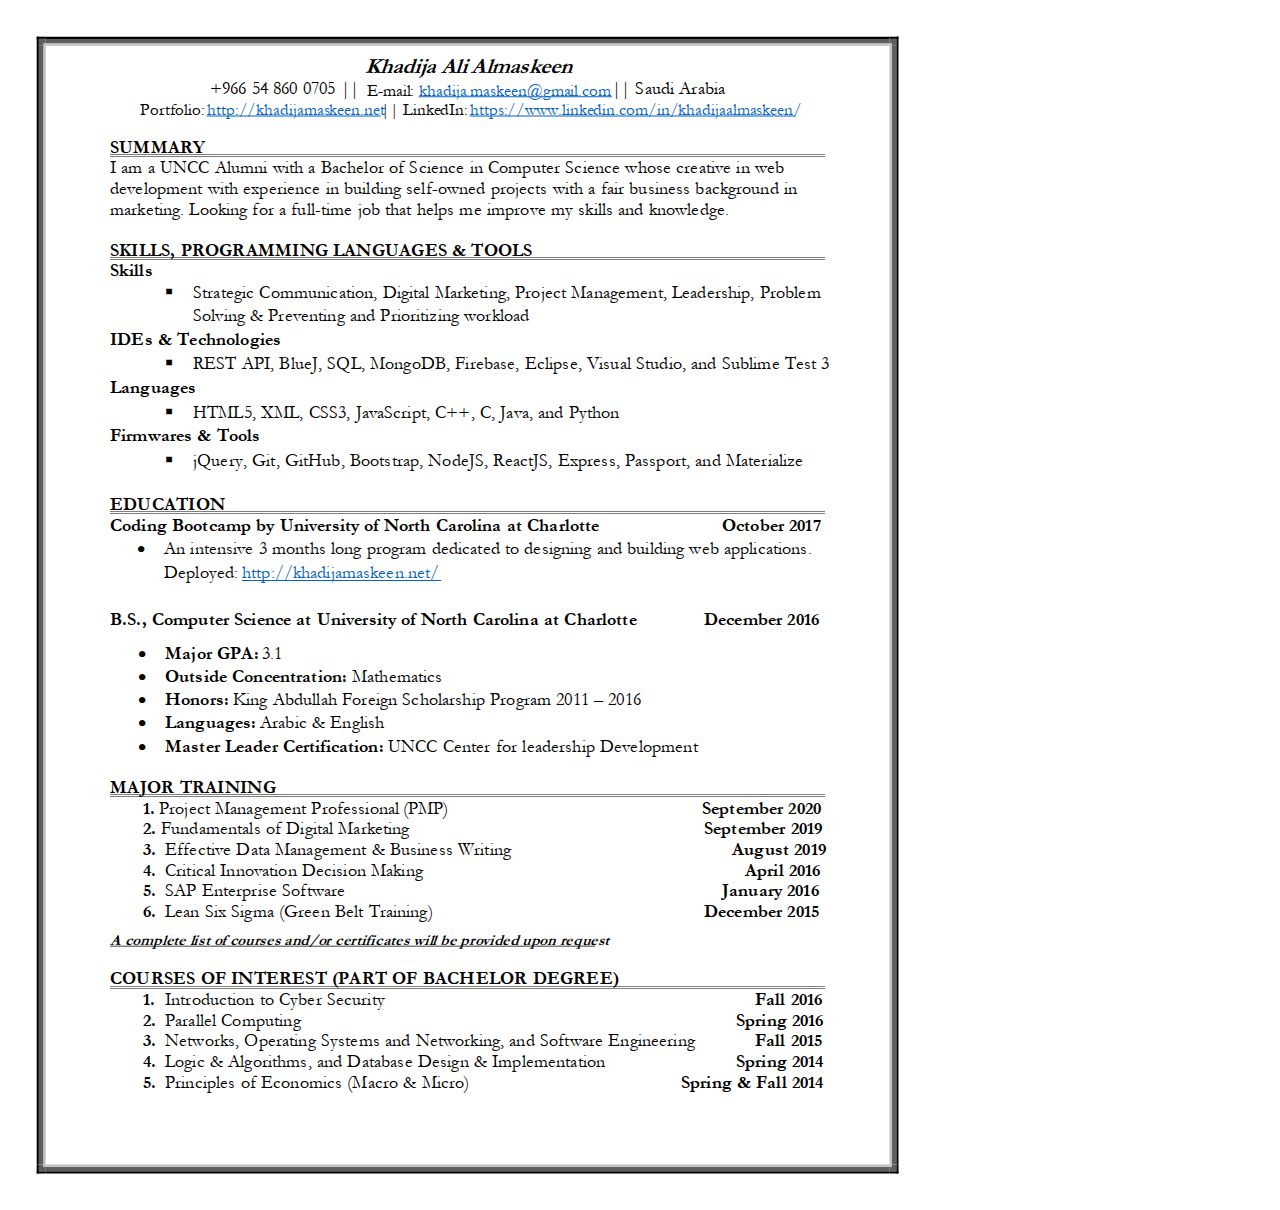
<file: KhadijaAliResume/1.html>
<!DOCTYPE html >
<html lang="en">
<head>
<meta http-equiv="X-UA-Compatible" content="IE=Edge" />
<meta charset="utf-8" />
</head>

<body style="margin: 0;">

<div id="p1" style="overflow: hidden; position: relative; background-color: white; width: 935px; height: 1210px;">

<!-- Begin shared CSS values -->
<style class="shared-css" type="text/css" >
.t {
	transform-origin: bottom left;
	z-index: 2;
	position: absolute;
	white-space: pre;
	overflow: visible;
	line-height: 1.5;
}
</style>
<!-- End shared CSS values -->


<!-- Begin inline CSS -->
<style type="text/css" >

#t1_1{left:361px;bottom:1127px;letter-spacing:-0.19px;word-spacing:-0.15px;}
#t2_1{left:210px;bottom:1107px;letter-spacing:0.15px;word-spacing:-0.01px;}
#t3_1{left:367px;bottom:1107px;letter-spacing:-0.09px;}
#t4_1{left:419px;bottom:1107px;letter-spacing:-0.08px;}
#t5_1{left:612px;bottom:1107px;letter-spacing:0.14px;}
#t6_1{left:140px;bottom:1088px;letter-spacing:-0.05px;}
#t7_1{left:207px;bottom:1088px;letter-spacing:-0.09px;}
#t8_1{left:381px;bottom:1088px;letter-spacing:-0.07px;word-spacing:0.02px;}
#t9_1{left:470px;bottom:1088px;letter-spacing:-0.09px;}
#ta_1{left:110px;bottom:1048px;letter-spacing:0.2px;}
#tb_1{left:110px;bottom:1028px;letter-spacing:0.14px;word-spacing:0.01px;}
#tc_1{left:110px;bottom:1007px;letter-spacing:0.13px;word-spacing:-0.01px;}
#td_1{left:110px;bottom:986px;letter-spacing:0.13px;}
#te_1{left:110px;bottom:945px;letter-spacing:0.21px;word-spacing:-0.06px;}
#tf_1{left:110px;bottom:925px;letter-spacing:0.11px;}
#tg_1{left:165px;bottom:903px;}
#th_1{left:193px;bottom:903px;letter-spacing:0.14px;word-spacing:0.01px;}
#ti_1{left:193px;bottom:880px;letter-spacing:0.14px;word-spacing:-0.03px;}
#tj_1{left:110px;bottom:856px;letter-spacing:0.17px;}
#tk_1{left:165px;bottom:832px;}
#tl_1{left:193px;bottom:832px;letter-spacing:0.15px;word-spacing:-0.07px;}
#tm_1{left:110px;bottom:808px;letter-spacing:0.16px;}
#tn_1{left:165px;bottom:783px;}
#to_1{left:193px;bottom:783px;letter-spacing:0.14px;}
#tp_1{left:110px;bottom:760px;letter-spacing:0.15px;}
#tq_1{left:165px;bottom:735px;}
#tr_1{left:193px;bottom:735px;letter-spacing:0.14px;word-spacing:-0.03px;}
#ts_1{left:110px;bottom:691px;letter-spacing:0.23px;}
#tt_1{left:110px;bottom:670px;letter-spacing:0.14px;word-spacing:0.01px;}
#tu_1{left:722px;bottom:670px;letter-spacing:0.14px;}
#tv_1{left:137px;bottom:647px;}
#tw_1{left:164px;bottom:647px;letter-spacing:0.14px;word-spacing:-0.05px;}
#tx_1{left:164px;bottom:623px;letter-spacing:0.15px;}
#ty_1{left:242px;bottom:623px;letter-spacing:0.13px;}
#tz_1{left:110px;bottom:576px;letter-spacing:0.14px;word-spacing:0.03px;}
#t10_1{left:704px;bottom:576px;letter-spacing:0.16px;}
#t11_1{left:138px;bottom:542px;}
#t12_1{left:165px;bottom:542px;letter-spacing:0.18px;word-spacing:-0.01px;}
#t13_1{left:262px;bottom:542px;letter-spacing:0.05px;}
#t14_1{left:138px;bottom:519px;}
#t15_1{left:165px;bottom:519px;letter-spacing:0.14px;word-spacing:0.01px;}
#t16_1{left:352px;bottom:519px;letter-spacing:0.14px;}
#t17_1{left:138px;bottom:496px;}
#t18_1{left:165px;bottom:496px;letter-spacing:0.15px;}
#t19_1{left:233px;bottom:496px;letter-spacing:0.15px;}
#t1a_1{left:138px;bottom:473px;}
#t1b_1{left:165px;bottom:473px;letter-spacing:0.15px;}
#t1c_1{left:260px;bottom:473px;letter-spacing:0.14px;word-spacing:-0.01px;}
#t1d_1{left:138px;bottom:449px;}
#t1e_1{left:165px;bottom:449px;letter-spacing:0.13px;}
#t1f_1{left:388px;bottom:449px;letter-spacing:0.15px;}
#t1g_1{left:110px;bottom:408px;letter-spacing:0.3px;word-spacing:-0.23px;}
#t1h_1{left:143px;bottom:387px;letter-spacing:0.11px;}
#t1i_1{left:159px;bottom:387px;letter-spacing:0.13px;word-spacing:0.01px;}
#t1j_1{left:403px;bottom:387px;letter-spacing:0.09px;}
#t1k_1{left:702px;bottom:387px;letter-spacing:0.14px;word-spacing:0.02px;}
#t1l_1{left:143px;bottom:367px;letter-spacing:0.14px;}
#t1m_1{left:161px;bottom:367px;letter-spacing:0.14px;}
#t1n_1{left:704px;bottom:367px;letter-spacing:0.15px;word-spacing:0.01px;}
#t1o_1{left:143px;bottom:346px;letter-spacing:0.14px;}
#t1p_1{left:165px;bottom:346px;letter-spacing:0.14px;word-spacing:-0.04px;}
#t1q_1{left:732px;bottom:346px;letter-spacing:0.17px;word-spacing:-0.01px;}
#t1r_1{left:143px;bottom:325px;letter-spacing:0.14px;}
#t1s_1{left:165px;bottom:325px;letter-spacing:0.14px;word-spacing:-0.01px;}
#t1t_1{left:745px;bottom:325px;letter-spacing:0.14px;}
#t1u_1{left:143px;bottom:305px;letter-spacing:0.14px;}
#t1v_1{left:165px;bottom:305px;letter-spacing:0.14px;}
#t1w_1{left:722px;bottom:305px;letter-spacing:0.15px;word-spacing:-0.01px;}
#t1x_1{left:143px;bottom:284px;letter-spacing:0.14px;}
#t1y_1{left:165px;bottom:284px;letter-spacing:0.13px;}
#t1z_1{left:704px;bottom:284px;letter-spacing:0.16px;}
#t20_1{left:108px;bottom:258px;letter-spacing:0.04px;word-spacing:0.02px;}
#t21_1{left:110px;bottom:217px;letter-spacing:0.2px;}
#t22_1{left:143px;bottom:196px;letter-spacing:0.18px;}
#t23_1{left:165px;bottom:196px;letter-spacing:0.13px;word-spacing:-0.01px;}
#t24_1{left:755px;bottom:196px;letter-spacing:0.13px;word-spacing:-0.01px;}
#t25_1{left:143px;bottom:175px;letter-spacing:0.14px;}
#t26_1{left:165px;bottom:175px;letter-spacing:0.15px;word-spacing:-0.01px;}
#t27_1{left:736px;bottom:175px;letter-spacing:0.13px;}
#t28_1{left:143px;bottom:155px;letter-spacing:0.14px;}
#t29_1{left:165px;bottom:155px;letter-spacing:0.14px;word-spacing:0.04px;}
#t2a_1{left:755px;bottom:155px;letter-spacing:0.13px;word-spacing:-0.01px;}
#t2b_1{left:143px;bottom:134px;letter-spacing:0.14px;}
#t2c_1{left:165px;bottom:134px;letter-spacing:0.15px;word-spacing:-0.03px;}
#t2d_1{left:736px;bottom:134px;letter-spacing:0.13px;}
#t2e_1{left:143px;bottom:113px;letter-spacing:0.14px;}
#t2f_1{left:165px;bottom:113px;letter-spacing:0.14px;}
#t2g_1{left:681px;bottom:113px;letter-spacing:0.13px;word-spacing:0.02px;}

.s1_1{font-size:23px;font-family:Garamond-Bold_5p;color:#000;}
.s2_1{font-size:18px;font-family:Garamond_5r;color:#000;}
.s3_1{font-size:17px;font-family:Garamond_5r;color:#000;}
.s4_1{font-size:17px;font-family:Garamond_5r;color:#0563C1;}
.s5_1{font-size:18px;font-family:Garamond-Bold_5p;color:#000;}
.s6_1{font-size:18px;font-family:Wingdings-Regular_5v;color:#000;-webkit-text-stroke:0.5px #000;text-stroke:0.5px #000;}
.s7_1{font-size:18px;font-family:SymbolMT_5z;color:#000;}
.s8_1{font-size:18px;font-family:Garamond_5r;color:#0563C1;}
.s9_1{font-size:16px;font-family:Garamond-Bold_5p;color:#000;}
.t.m0_1{transform:matrix(0.95,0,-0.32,0.95,0,0);}
</style>
<!-- End inline CSS -->

<!-- Begin embedded font definitions -->
<style id="fonts1" type="text/css" >

@font-face {
	font-family: Garamond-Bold_5p;
	src: url("fonts/Garamond-Bold_5p.woff") format("woff");
}

@font-face {
	font-family: Garamond_5r;
	src: url("fonts/Garamond_5r.woff") format("woff");
}

@font-face {
	font-family: SymbolMT_5z;
	src: url("fonts/SymbolMT_5z.woff") format("woff");
}

@font-face {
	font-family: Wingdings-Regular_5v;
	src: url("fonts/Wingdings-Regular_5v.woff") format("woff");
}

</style>
<!-- End embedded font definitions -->

<!-- Begin page background -->
<div id="pg1Overlay" style="width:100%; height:100%; position:absolute; z-index:1; background-color:rgba(0,0,0,0); -webkit-user-select: none;"></div>
<div id="pg1" style="-webkit-user-select: none;"><object width="935" height="1210" data="1/1.svg" type="image/svg+xml" id="pdf1" style="width:935px; height:1210px; -moz-transform:scale(1); z-index: 0;"></object></div>
<!-- End page background -->


<!-- Begin text definitions (Positioned/styled in CSS) -->
<div id="t1_1" class="t m0_1 s1_1">Khadija Ali Almaskeen </div>
<div id="t2_1" class="t s2_1">+966 54 860 0705 || </div>
<div id="t3_1" class="t s3_1">E-mail: </div>
<div id="t4_1" class="t s4_1">khadija.maskeen@gmail.com </div>
<div id="t5_1" class="t s2_1">|| Saudi Arabia</div>
<div id="t6_1" class="t s3_1">Portfolio: </div>
<div id="t7_1" class="t s4_1">http://khadijamaskeen.net</div>
<div id="t8_1" class="t s3_1">|| LinkedIn: </div>
<div id="t9_1" class="t s4_1">https://www.linkedin.com/in/khadijaalmaskeen/ </div>
<div id="ta_1" class="t s5_1">SUMMARY </div>
<div id="tb_1" class="t s2_1">I am a UNCC Alumni with a Bachelor of Science in Computer Science whose creative in web </div>
<div id="tc_1" class="t s2_1">development with experience in building self-owned projects with a fair business background in </div>
<div id="td_1" class="t s2_1">marketing. Looking for a full-time job that helps me improve my skills and knowledge. </div>
<div id="te_1" class="t s5_1">SKILLS, PROGRAMMING LANGUAGES &amp; TOOLS </div>
<div id="tf_1" class="t s5_1">Skills </div>
<div id="tg_1" class="t s6_1">▪</div>
<div id="th_1" class="t s2_1">Strategic Communication, Digital Marketing, Project Management, Leadership, Problem </div>
<div id="ti_1" class="t s2_1">Solving &amp; Preventing and Prioritizing workload </div>
<div id="tj_1" class="t s5_1">IDEs &amp; Technologies</div>
<div id="tk_1" class="t s6_1">▪</div>
<div id="tl_1" class="t s2_1">REST API, BlueJ, SQL, MongoDB, Firebase, Eclipse, Visual Studio, and Sublime Test 3 </div>
<div id="tm_1" class="t s5_1">Languages </div>
<div id="tn_1" class="t s6_1">▪</div>
<div id="to_1" class="t s2_1">HTML5, XML, CSS3, JavaScript, C++, C, Java, and Python </div>
<div id="tp_1" class="t s5_1">Firmwares &amp; Tools </div>
<div id="tq_1" class="t s6_1">▪</div>
<div id="tr_1" class="t s2_1">jQuery, Git, GitHub, Bootstrap, NodeJS, ReactJS, Express, Passport, and Materialize</div>
<div id="ts_1" class="t s5_1">EDUCATION </div>
<div id="tt_1" class="t s5_1">Coding Bootcamp by University of North Carolina at Charlotte</div>
<div id="tu_1" class="t s5_1">October 2017 </div>
<div id="tv_1" class="t s7_1">•</div>
<div id="tw_1" class="t s2_1">An intensive 3 months long program dedicated to designing and building web applications. </div>
<div id="tx_1" class="t s2_1">Deployed: </div>
<div id="ty_1" class="t s8_1">http://khadijamaskeen.net/ </div>
<div id="tz_1" class="t s5_1">B.S., Computer Science at University of North Carolina at Charlotte</div>
<div id="t10_1" class="t s5_1">December 2016 </div>
<div id="t11_1" class="t s7_1">•</div>
<div id="t12_1" class="t s5_1">Major GPA:</div>
<div id="t13_1" class="t s2_1">3.1 </div>
<div id="t14_1" class="t s7_1">•</div>
<div id="t15_1" class="t s5_1">Outside Concentration:</div>
<div id="t16_1" class="t s2_1">Mathematics </div>
<div id="t17_1" class="t s7_1">•</div>
<div id="t18_1" class="t s5_1">Honors: </div>
<div id="t19_1" class="t s2_1">King Abdullah Foreign Scholarship Program 2011 – 2016</div>
<div id="t1a_1" class="t s7_1">•</div>
<div id="t1b_1" class="t s5_1">Languages: </div>
<div id="t1c_1" class="t s2_1">Arabic &amp; English </div>
<div id="t1d_1" class="t s7_1">•</div>
<div id="t1e_1" class="t s5_1">Master Leader Certification: </div>
<div id="t1f_1" class="t s2_1">UNCC Center for leadership Development </div>
<div id="t1g_1" class="t s5_1">MAJOR TRAINING </div>
<div id="t1h_1" class="t s5_1">1. </div>
<div id="t1i_1" class="t s2_1">Project Management Professional</div>
<div id="t1j_1" class="t s2_1">(PMP) </div>
<div id="t1k_1" class="t s5_1">September 2020</div>
<div id="t1l_1" class="t s5_1">2.</div>
<div id="t1m_1" class="t s2_1">Fundamentals of Digital Marketing </div>
<div id="t1n_1" class="t s5_1">September 2019</div>
<div id="t1o_1" class="t s5_1">3.</div>
<div id="t1p_1" class="t s2_1">Effective Data Management &amp; Business Writing </div>
<div id="t1q_1" class="t s5_1">August 2019</div>
<div id="t1r_1" class="t s5_1">4.</div>
<div id="t1s_1" class="t s2_1">Critical Innovation Decision Making </div>
<div id="t1t_1" class="t s5_1">April 2016</div>
<div id="t1u_1" class="t s5_1">5.</div>
<div id="t1v_1" class="t s2_1">SAP Enterprise Software </div>
<div id="t1w_1" class="t s5_1">January 2016</div>
<div id="t1x_1" class="t s5_1">6.</div>
<div id="t1y_1" class="t s2_1">Lean Six Sigma (Green Belt Training) </div>
<div id="t1z_1" class="t s5_1">December 2015</div>
<div id="t20_1" class="t m0_1 s9_1">A complete list of courses and/or certificates will be provided upon request </div>
<div id="t21_1" class="t s5_1">COURSES OF INTEREST (PART OF BACHELOR DEGREE) </div>
<div id="t22_1" class="t s5_1">1.</div>
<div id="t23_1" class="t s2_1">Introduction to Cyber Security </div>
<div id="t24_1" class="t s5_1">Fall 2016 </div>
<div id="t25_1" class="t s5_1">2.</div>
<div id="t26_1" class="t s2_1">Parallel Computing</div>
<div id="t27_1" class="t s5_1">Spring 2016 </div>
<div id="t28_1" class="t s5_1">3.</div>
<div id="t29_1" class="t s2_1">Networks, Operating Systems and Networking, and Software Engineering</div>
<div id="t2a_1" class="t s5_1">Fall 2015 </div>
<div id="t2b_1" class="t s5_1">4.</div>
<div id="t2c_1" class="t s2_1">Logic &amp; Algorithms, and Database Design &amp; Implementation </div>
<div id="t2d_1" class="t s5_1">Spring 2014 </div>
<div id="t2e_1" class="t s5_1">5.</div>
<div id="t2f_1" class="t s2_1">Principles of Economics (Macro &amp; Micro) </div>
<div id="t2g_1" class="t s5_1">Spring &amp; Fall 2014 </div>

<!-- End text definitions -->


</div>
</body>
</html>
</file>
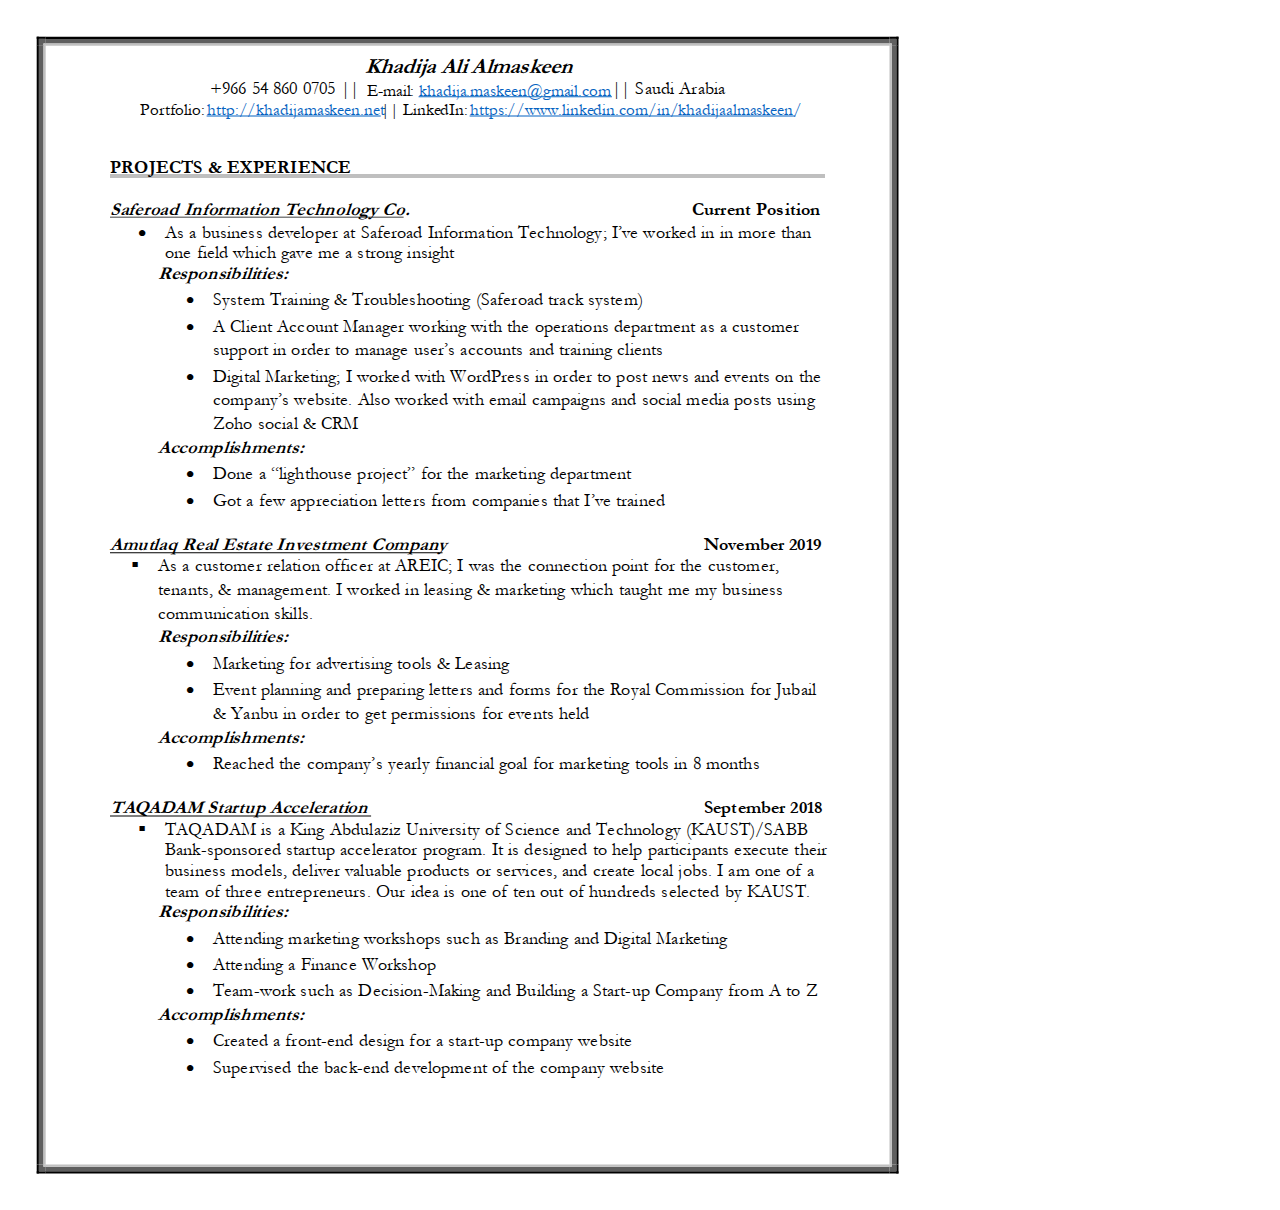
<file: KhadijaAliResume/2.html>
<!DOCTYPE html >
<html lang="en">
<head>
<meta http-equiv="X-UA-Compatible" content="IE=Edge" />
<meta charset="utf-8" />
</head>

<body style="margin: 0;">

<div id="p2" style="overflow: hidden; position: relative; background-color: white; width: 935px; height: 1210px;">

<!-- Begin shared CSS values -->
<style class="shared-css" type="text/css" >
.t {
	transform-origin: bottom left;
	z-index: 2;
	position: absolute;
	white-space: pre;
	overflow: visible;
	line-height: 1.5;
}
</style>
<!-- End shared CSS values -->


<!-- Begin inline CSS -->
<style type="text/css" >

#t1_2{left:361px;bottom:1127px;letter-spacing:-0.19px;word-spacing:-0.15px;}
#t2_2{left:210px;bottom:1107px;letter-spacing:0.15px;word-spacing:-0.01px;}
#t3_2{left:367px;bottom:1107px;letter-spacing:-0.09px;}
#t4_2{left:419px;bottom:1107px;letter-spacing:-0.08px;}
#t5_2{left:612px;bottom:1107px;letter-spacing:0.14px;}
#t6_2{left:140px;bottom:1088px;letter-spacing:-0.05px;}
#t7_2{left:207px;bottom:1088px;letter-spacing:-0.09px;}
#t8_2{left:381px;bottom:1088px;letter-spacing:-0.07px;word-spacing:0.02px;}
#t9_2{left:470px;bottom:1088px;letter-spacing:-0.09px;}
#ta_2{left:110px;bottom:1028px;letter-spacing:0.21px;word-spacing:-0.01px;}
#tb_2{left:107px;bottom:986px;letter-spacing:0.15px;word-spacing:-0.02px;}
#tc_2{left:692px;bottom:986px;letter-spacing:0.14px;}
#td_2{left:138px;bottom:963px;}
#te_2{left:165px;bottom:963px;letter-spacing:0.13px;}
#tf_2{left:165px;bottom:943px;letter-spacing:0.13px;word-spacing:0.02px;}
#tg_2{left:155px;bottom:922px;letter-spacing:0.13px;}
#th_2{left:186px;bottom:896px;}
#ti_2{left:213px;bottom:896px;letter-spacing:0.15px;word-spacing:-0.1px;}
#tj_2{left:186px;bottom:869px;}
#tk_2{left:213px;bottom:869px;letter-spacing:0.13px;word-spacing:0.01px;}
#tl_2{left:213px;bottom:846px;letter-spacing:0.13px;}
#tm_2{left:186px;bottom:819px;}
#tn_2{left:213px;bottom:819px;letter-spacing:0.14px;word-spacing:-0.03px;}
#to_2{left:213px;bottom:796px;letter-spacing:0.14px;word-spacing:-0.04px;}
#tp_2{left:213px;bottom:772px;letter-spacing:0.15px;word-spacing:0.02px;}
#tq_2{left:155px;bottom:748px;letter-spacing:0.16px;}
#tr_2{left:186px;bottom:722px;}
#ts_2{left:213px;bottom:722px;letter-spacing:0.13px;}
#tt_2{left:186px;bottom:695px;}
#tu_2{left:213px;bottom:695px;letter-spacing:0.13px;word-spacing:-0.02px;}
#tv_2{left:107px;bottom:651px;letter-spacing:0.15px;word-spacing:0.03px;}
#tw_2{left:704px;bottom:651px;letter-spacing:0.15px;}
#tx_2{left:131px;bottom:630px;}
#ty_2{left:158px;bottom:630px;letter-spacing:0.13px;word-spacing:-0.01px;}
#tz_2{left:158px;bottom:606px;letter-spacing:0.14px;}
#t10_2{left:158px;bottom:582px;letter-spacing:0.14px;word-spacing:-0.01px;}
#t11_2{left:155px;bottom:559px;letter-spacing:0.13px;}
#t12_2{left:186px;bottom:532px;}
#t13_2{left:213px;bottom:532px;letter-spacing:0.13px;word-spacing:-0.02px;}
#t14_2{left:186px;bottom:506px;}
#t15_2{left:213px;bottom:506px;letter-spacing:0.14px;word-spacing:-0.04px;}
#t16_2{left:213px;bottom:482px;letter-spacing:0.13px;word-spacing:-0.01px;}
#t17_2{left:155px;bottom:458px;letter-spacing:0.16px;}
#t18_2{left:186px;bottom:432px;}
#t19_2{left:213px;bottom:432px;letter-spacing:0.13px;}
#t1a_2{left:107px;bottom:388px;letter-spacing:0.15px;word-spacing:0.01px;}
#t1b_2{left:704px;bottom:388px;letter-spacing:0.14px;}
#t1c_2{left:138px;bottom:366px;}
#t1d_2{left:165px;bottom:366px;letter-spacing:0.16px;word-spacing:-0.04px;}
#t1e_2{left:165px;bottom:346px;letter-spacing:0.13px;}
#t1f_2{left:165px;bottom:325px;letter-spacing:0.13px;word-spacing:-0.01px;}
#t1g_2{left:165px;bottom:304px;letter-spacing:0.13px;}
#t1h_2{left:376px;bottom:304px;letter-spacing:0.14px;word-spacing:-0.01px;}
#t1i_2{left:155px;bottom:284px;letter-spacing:0.13px;}
#t1j_2{left:186px;bottom:257px;}
#t1k_2{left:213px;bottom:257px;letter-spacing:0.14px;}
#t1l_2{left:186px;bottom:231px;}
#t1m_2{left:213px;bottom:231px;letter-spacing:0.14px;}
#t1n_2{left:186px;bottom:205px;}
#t1o_2{left:213px;bottom:205px;letter-spacing:0.14px;word-spacing:-0.01px;}
#t1p_2{left:155px;bottom:181px;letter-spacing:0.16px;}
#t1q_2{left:186px;bottom:155px;}
#t1r_2{left:213px;bottom:155px;letter-spacing:0.13px;word-spacing:-0.02px;}
#t1s_2{left:186px;bottom:128px;}
#t1t_2{left:213px;bottom:128px;letter-spacing:0.14px;}

.s1_2{font-size:23px;font-family:Garamond-Bold_5p;color:#000;}
.s2_2{font-size:18px;font-family:Garamond_5r;color:#000;}
.s3_2{font-size:17px;font-family:Garamond_5r;color:#000;}
.s4_2{font-size:17px;font-family:Garamond_5r;color:#0563C1;}
.s5_2{font-size:18px;font-family:Garamond-Bold_5p;color:#000;}
.s6_2{font-size:19px;font-family:Garamond-Bold_5p;color:#000;}
.s7_2{font-size:18px;font-family:SymbolMT_5z;color:#000;}
.s8_2{font-size:18px;font-family:Wingdings-Regular_5v;color:#000;}
.t.m0_2{transform:matrix(0.95,0,-0.32,0.95,0,0);}
</style>
<!-- End inline CSS -->

<!-- Begin embedded font definitions -->
<style id="fonts2" type="text/css" >

@font-face {
	font-family: Garamond-Bold_5p;
	src: url("fonts/Garamond-Bold_5p.woff") format("woff");
}

@font-face {
	font-family: Garamond_5r;
	src: url("fonts/Garamond_5r.woff") format("woff");
}

@font-face {
	font-family: SymbolMT_5z;
	src: url("fonts/SymbolMT_5z.woff") format("woff");
}

@font-face {
	font-family: Wingdings-Regular_5v;
	src: url("fonts/Wingdings-Regular_5v.woff") format("woff");
}

</style>
<!-- End embedded font definitions -->

<!-- Begin page background -->
<div id="pg2Overlay" style="width:100%; height:100%; position:absolute; z-index:1; background-color:rgba(0,0,0,0); -webkit-user-select: none;"></div>
<div id="pg2" style="-webkit-user-select: none;"><object width="935" height="1210" data="2/2.svg" type="image/svg+xml" id="pdf2" style="width:935px; height:1210px; -moz-transform:scale(1); z-index: 0;"></object></div>
<!-- End page background -->


<!-- Begin text definitions (Positioned/styled in CSS) -->
<div id="t1_2" class="t m0_2 s1_2">Khadija Ali Almaskeen </div>
<div id="t2_2" class="t s2_2">+966 54 860 0705 || </div>
<div id="t3_2" class="t s3_2">E-mail: </div>
<div id="t4_2" class="t s4_2">khadija.maskeen@gmail.com </div>
<div id="t5_2" class="t s2_2">|| Saudi Arabia</div>
<div id="t6_2" class="t s3_2">Portfolio: </div>
<div id="t7_2" class="t s4_2">http://khadijamaskeen.net</div>
<div id="t8_2" class="t s3_2">|| LinkedIn: </div>
<div id="t9_2" class="t s4_2">https://www.linkedin.com/in/khadijaalmaskeen/ </div>
<div id="ta_2" class="t s5_2">PROJECTS &amp; EXPERIENCE </div>
<div id="tb_2" class="t m0_2 s6_2">Saferoad Information Technology Co. </div>
<div id="tc_2" class="t s5_2">Current Position </div>
<div id="td_2" class="t s7_2">•</div>
<div id="te_2" class="t s2_2">As a business developer at Saferoad Information Technology; I’ve worked in in more than </div>
<div id="tf_2" class="t s2_2">one field which gave me a strong insight </div>
<div id="tg_2" class="t m0_2 s6_2">Responsibilities: </div>
<div id="th_2" class="t s7_2">•</div>
<div id="ti_2" class="t s2_2">System Training &amp; Troubleshooting (Saferoad track system) </div>
<div id="tj_2" class="t s7_2">•</div>
<div id="tk_2" class="t s2_2">A Client Account Manager working with the operations department as a customer </div>
<div id="tl_2" class="t s2_2">support in order to manage user’s accounts and training clients </div>
<div id="tm_2" class="t s7_2">•</div>
<div id="tn_2" class="t s2_2">Digital Marketing; I worked with WordPress in order to post news and events on the </div>
<div id="to_2" class="t s2_2">company’s website. Also worked with email campaigns and social media posts using </div>
<div id="tp_2" class="t s2_2">Zoho social &amp; CRM </div>
<div id="tq_2" class="t m0_2 s6_2">Accomplishments: </div>
<div id="tr_2" class="t s7_2">•</div>
<div id="ts_2" class="t s2_2">Done a “lighthouse project” for the marketing department </div>
<div id="tt_2" class="t s7_2">•</div>
<div id="tu_2" class="t s2_2">Got a few appreciation letters from companies that I’ve trained </div>
<div id="tv_2" class="t m0_2 s6_2">Amutlaq Real Estate Investment Company </div>
<div id="tw_2" class="t s5_2">November 2019 </div>
<div id="tx_2" class="t s8_2">▪</div>
<div id="ty_2" class="t s2_2">As a customer relation officer at AREIC; I was the connection point for the customer, </div>
<div id="tz_2" class="t s2_2">tenants, &amp; management. I worked in leasing &amp; marketing which taught me my business </div>
<div id="t10_2" class="t s2_2">communication skills. </div>
<div id="t11_2" class="t m0_2 s6_2">Responsibilities: </div>
<div id="t12_2" class="t s7_2">•</div>
<div id="t13_2" class="t s2_2">Marketing for advertising tools &amp; Leasing </div>
<div id="t14_2" class="t s7_2">•</div>
<div id="t15_2" class="t s2_2">Event planning and preparing letters and forms for the Royal Commission for Jubail </div>
<div id="t16_2" class="t s2_2">&amp; Yanbu in order to get permissions for events held </div>
<div id="t17_2" class="t m0_2 s6_2">Accomplishments: </div>
<div id="t18_2" class="t s7_2">•</div>
<div id="t19_2" class="t s2_2">Reached the company’s yearly financial goal for marketing tools in 8 months </div>
<div id="t1a_2" class="t m0_2 s6_2">TAQADAM Startup Acceleration </div>
<div id="t1b_2" class="t s5_2">September 2018 </div>
<div id="t1c_2" class="t s8_2">▪</div>
<div id="t1d_2" class="t s2_2">TAQADAM is a King Abdulaziz University of Science and Technology (KAUST)/SABB </div>
<div id="t1e_2" class="t s2_2">Bank-sponsored startup accelerator program. It is designed to help participants execute their </div>
<div id="t1f_2" class="t s2_2">business models, deliver valuable products or services, and create local jobs. I am one of a </div>
<div id="t1g_2" class="t s2_2">team of three entrepreneurs. </div>
<div id="t1h_2" class="t s2_2">Our idea is one of ten out of hundreds selected by KAUST. </div>
<div id="t1i_2" class="t m0_2 s6_2">Responsibilities: </div>
<div id="t1j_2" class="t s7_2">•</div>
<div id="t1k_2" class="t s2_2">Attending marketing workshops such as Branding and Digital Marketing </div>
<div id="t1l_2" class="t s7_2">•</div>
<div id="t1m_2" class="t s2_2">Attending a Finance Workshop </div>
<div id="t1n_2" class="t s7_2">•</div>
<div id="t1o_2" class="t s2_2">Team-work such as Decision-Making and Building a Start-up Company from A to Z </div>
<div id="t1p_2" class="t m0_2 s6_2">Accomplishments: </div>
<div id="t1q_2" class="t s7_2">•</div>
<div id="t1r_2" class="t s2_2">Created a front-end design for a start-up company website </div>
<div id="t1s_2" class="t s7_2">•</div>
<div id="t1t_2" class="t s2_2">Supervised the back-end development of the company website </div>

<!-- End text definitions -->


</div>
</body>
</html>
</file>
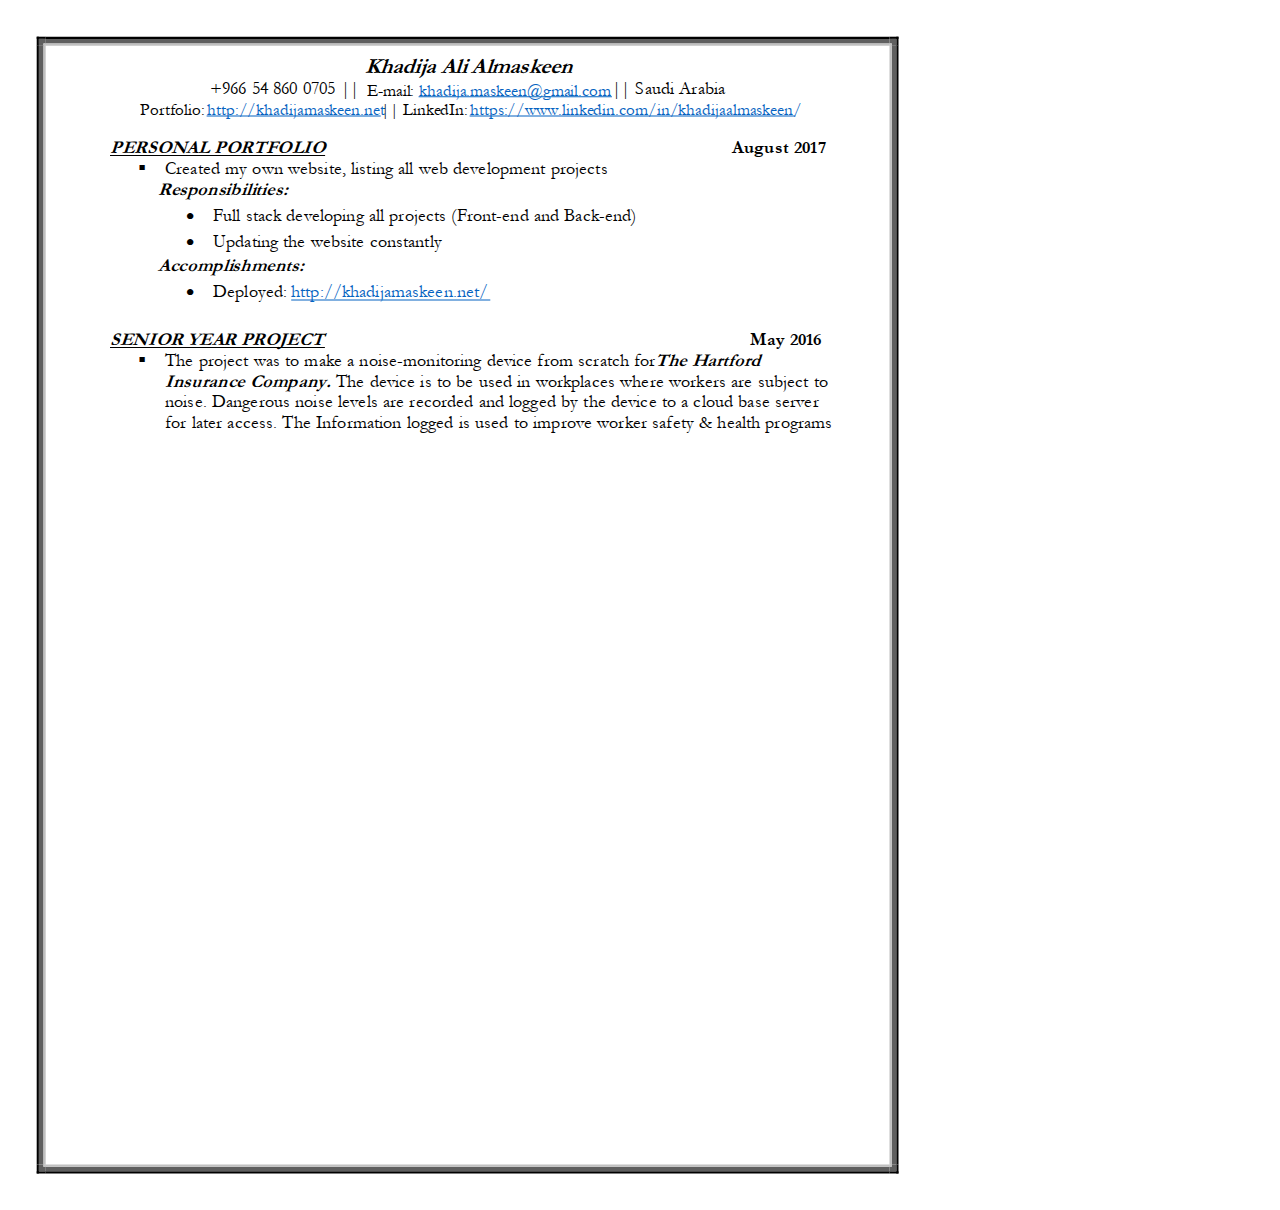
<file: KhadijaAliResume/3.html>
<!DOCTYPE html >
<html lang="en">
<head>
<meta http-equiv="X-UA-Compatible" content="IE=Edge" />
<meta charset="utf-8" />
</head>

<body style="margin: 0;">

<div id="p3" style="overflow: hidden; position: relative; background-color: white; width: 935px; height: 1210px;">

<!-- Begin shared CSS values -->
<style class="shared-css" type="text/css" >
.t {
	transform-origin: bottom left;
	z-index: 2;
	position: absolute;
	white-space: pre;
	overflow: visible;
	line-height: 1.5;
}
</style>
<!-- End shared CSS values -->


<!-- Begin inline CSS -->
<style type="text/css" >

#t1_3{left:361px;bottom:1127px;letter-spacing:-0.19px;word-spacing:-0.15px;}
#t2_3{left:210px;bottom:1107px;letter-spacing:0.15px;word-spacing:-0.01px;}
#t3_3{left:367px;bottom:1107px;letter-spacing:-0.09px;}
#t4_3{left:419px;bottom:1107px;letter-spacing:-0.08px;}
#t5_3{left:612px;bottom:1107px;letter-spacing:0.14px;}
#t6_3{left:140px;bottom:1088px;letter-spacing:-0.05px;}
#t7_3{left:207px;bottom:1088px;letter-spacing:-0.09px;}
#t8_3{left:381px;bottom:1088px;letter-spacing:-0.07px;word-spacing:0.02px;}
#t9_3{left:470px;bottom:1088px;letter-spacing:-0.09px;}
#ta_3{left:107px;bottom:1048px;letter-spacing:0.23px;word-spacing:-0.21px;}
#tb_3{left:732px;bottom:1048px;letter-spacing:0.16px;}
#tc_3{left:138px;bottom:1027px;}
#td_3{left:165px;bottom:1027px;letter-spacing:0.13px;word-spacing:-0.02px;}
#te_3{left:155px;bottom:1006px;letter-spacing:0.13px;}
#tf_3{left:186px;bottom:980px;}
#tg_3{left:213px;bottom:980px;letter-spacing:0.13px;word-spacing:-0.03px;}
#th_3{left:186px;bottom:954px;}
#ti_3{left:213px;bottom:954px;letter-spacing:0.13px;word-spacing:-0.05px;}
#tj_3{left:155px;bottom:930px;letter-spacing:0.16px;}
#tk_3{left:186px;bottom:904px;}
#tl_3{left:213px;bottom:904px;letter-spacing:0.15px;}
#tm_3{left:291px;bottom:904px;letter-spacing:0.13px;}
#tn_3{left:107px;bottom:856px;letter-spacing:0.22px;word-spacing:-0.09px;}
#to_3{left:750px;bottom:856px;letter-spacing:0.2px;word-spacing:-0.03px;}
#tp_3{left:138px;bottom:835px;}
#tq_3{left:165px;bottom:835px;letter-spacing:0.13px;}
#tr_3{left:652px;bottom:835px;letter-spacing:0.13px;word-spacing:0.01px;}
#ts_3{left:162px;bottom:814px;letter-spacing:0.14px;word-spacing:0.01px;}
#tt_3{left:336px;bottom:814px;letter-spacing:0.14px;word-spacing:-0.04px;}
#tu_3{left:165px;bottom:794px;letter-spacing:0.13px;}
#tv_3{left:165px;bottom:773px;letter-spacing:0.14px;word-spacing:-0.02px;}

.s1{font-size:23px;font-family:Garamond-Bold_5p;color:#000;}
.s2{font-size:18px;font-family:Garamond_5r;color:#000;}
.s3{font-size:17px;font-family:Garamond_5r;color:#000;}
.s4{font-size:17px;font-family:Garamond_5r;color:#0563C1;}
.s5{font-size:19px;font-family:Garamond-Bold_5p;color:#000;}
.s6{font-size:18px;font-family:Garamond-Bold_5p;color:#000;}
.s7{font-size:18px;font-family:Wingdings-Regular_5v;color:#000;}
.s8{font-size:18px;font-family:SymbolMT_5z;color:#000;}
.s9{font-size:18px;font-family:Garamond_5r;color:#0563C1;}
.t.m0_3{transform:matrix(0.95,0,-0.32,0.95,0,0);}
</style>
<!-- End inline CSS -->

<!-- Begin embedded font definitions -->
<style id="fonts3" type="text/css" >

@font-face {
	font-family: Garamond-Bold_5p;
	src: url("fonts/Garamond-Bold_5p.woff") format("woff");
}

@font-face {
	font-family: Garamond_5r;
	src: url("fonts/Garamond_5r.woff") format("woff");
}

@font-face {
	font-family: SymbolMT_5z;
	src: url("fonts/SymbolMT_5z.woff") format("woff");
}

@font-face {
	font-family: Wingdings-Regular_5v;
	src: url("fonts/Wingdings-Regular_5v.woff") format("woff");
}

</style>
<!-- End embedded font definitions -->

<!-- Begin page background -->
<div id="pg3Overlay" style="width:100%; height:100%; position:absolute; z-index:1; background-color:rgba(0,0,0,0); -webkit-user-select: none;"></div>
<div id="pg3" style="-webkit-user-select: none;"><object width="935" height="1210" data="3/3.svg" type="image/svg+xml" id="pdf3" style="width:935px; height:1210px; -moz-transform:scale(1); z-index: 0;"></object></div>
<!-- End page background -->


<!-- Begin text definitions (Positioned/styled in CSS) -->
<div id="t1_3" class="t m0_3 s1">Khadija Ali Almaskeen </div>
<div id="t2_3" class="t s2">+966 54 860 0705 || </div>
<div id="t3_3" class="t s3">E-mail: </div>
<div id="t4_3" class="t s4">khadija.maskeen@gmail.com </div>
<div id="t5_3" class="t s2">|| Saudi Arabia</div>
<div id="t6_3" class="t s3">Portfolio: </div>
<div id="t7_3" class="t s4">http://khadijamaskeen.net</div>
<div id="t8_3" class="t s3">|| LinkedIn: </div>
<div id="t9_3" class="t s4">https://www.linkedin.com/in/khadijaalmaskeen/ </div>
<div id="ta_3" class="t m0_3 s5">PERSONAL PORTFOLIO</div>
<div id="tb_3" class="t s6">August 2017</div>
<div id="tc_3" class="t s7">▪</div>
<div id="td_3" class="t s2">Created my own website, listing all web development projects </div>
<div id="te_3" class="t m0_3 s5">Responsibilities: </div>
<div id="tf_3" class="t s8">•</div>
<div id="tg_3" class="t s2">Full stack developing all projects (Front-end and Back-end) </div>
<div id="th_3" class="t s8">•</div>
<div id="ti_3" class="t s2">Updating the website constantly </div>
<div id="tj_3" class="t m0_3 s5">Accomplishments: </div>
<div id="tk_3" class="t s8">•</div>
<div id="tl_3" class="t s2">Deployed: </div>
<div id="tm_3" class="t s9">http://khadijamaskeen.net/ </div>
<div id="tn_3" class="t m0_3 s5">SENIOR YEAR PROJECT</div>
<div id="to_3" class="t s6">May 2016</div>
<div id="tp_3" class="t s7">▪</div>
<div id="tq_3" class="t s2">The project was to make a noise-monitoring device from scratch for </div>
<div id="tr_3" class="t m0_3 s5">The Hartford </div>
<div id="ts_3" class="t m0_3 s5">Insurance Company. </div>
<div id="tt_3" class="t s2">The device is to be used in workplaces where workers are subject to </div>
<div id="tu_3" class="t s2">noise. Dangerous noise levels are recorded and logged by the device to a cloud base server </div>
<div id="tv_3" class="t s2">for later access. The Information logged is used to improve worker safety &amp; health programs</div>

<!-- End text definitions -->


</div>
</body>
</html>
</file>
<file: KhadijaAliResume/assets/idrviewer.css>
/* IDRViewer - v1.8.2 */

/* Layout Styles */
.page {
    display:block;
    overflow: hidden;
    background-color: white;
}

.page-inner {
    -webkit-transform-origin: top left;
    -ms-transform-origin: top left;
    transform-origin: top left;
}

#idrviewer {
    overflow: auto;
    line-height: 0;
    margin: 0;
    padding: 0;
    -webkit-overflow-scrolling: touch;
}

#overlay {
    width: 100%;
    height: 100%;
    position: absolute;
    z-index: 10;
    visibility: hidden;
}

#overlay.panning {
    visibility: visible;
    cursor: all-scroll;
    cursor: -moz-grab;
    cursor: -webkit-grab;
    cursor: grab;
}

#overlay.panning.mousedown {
    cursor: all-scroll;
    cursor: -moz-grabbing;
    cursor: -webkit-grabbing;
    cursor: grabbing;
}

/* Presentation Layout */
.layout-presentation .page {
    visibility: hidden;
    position: absolute;
}
.layout-presentation .page.current {
    visibility: visible !important;
    z-index: 1; /* Fix selection in IE/Edge */
}

/* Continuous Layout */
.layout-continuous .page {
    margin: 0 auto 10px;
}
.layout-continuous .page:last-child {
    margin: 0 auto 0;
}

/* Continuous_Horizontal Layout */
#idrviewer.layout-continuous_horizontal {
    overflow: hidden;

    /*-webkit-scroll-snap-type: mandatory;*/
    /*-webkit-scroll-snap-points-x: repeat(100%);*/
}

.layout-continuous_horizontal .page {
    display: inline-block;
    transform: translate3d(0, 0, 0);
}

/* Magazine Layout */
.layout-magazine .page {
    visibility: hidden;
    position: absolute;
}
.layout-magazine .page.current {
    visibility: visible !important;
    z-index: 1; /* Fix selection in IE/Edge */
}



/* Slide Transition */
.layout-presentation.transition-slide .page {
    -webkit-transition: opacity 0.2s, -webkit-transform 0.4s;
    transition: opacity 0.2s, transform 0.4s;
    opacity: 0;
    visibility: visible !important;
}
.layout-presentation.transition-slide .page.current {
    visibility: visible !important;
    opacity: 1;
}
.layout-presentation.transition-slide .page.after {
    visibility: visible !important;
    -webkit-transform: translateX(130%);
    transform: translateX(130%);
    -webkit-transition-delay: 0.1s, 0s;
    transition-delay: 0.1s, 0s;
}
.layout-presentation.transition-slide .page.before {
    visibility: visible !important;
    -webkit-transform: translateX(-130%);
    transform: translateX(-130%);
    -webkit-transition-delay: 0.1s, 0s;
    transition-delay: 0.1s, 0s;
}

/* Fade Transition */
.layout-presentation.transition-fade .page {
    -webkit-transition: visibility 0.5s, opacity 0.5s;
    transition: visibility 0.5s, opacity 0.5s;
    opacity: 1;
}
.layout-presentation.transition-fade .page.prev,
.layout-presentation.transition-fade .page.next {
    opacity: 0;
    z-index: 2;
}

/* Flip Transition */
.layout-presentation.transition-flip > div > div {
    -webkit-transform-style: preserve-3d;
    transform-style: preserve-3d;
    -webkit-perspective: 1000px;
    perspective: 1000px;
}
.layout-presentation.transition-flip .page {
    -webkit-transition: -webkit-transform 0.5s;
    transition: transform 0.5s;
    -webkit-backface-visibility: hidden;
    backface-visibility: hidden;
}
.layout-presentation.transition-flip .page.before {
    -webkit-transform: rotateY(-180deg);
    transform: rotateY(-180deg);
}
.layout-presentation.transition-flip .page.after {
    -webkit-transform: rotateY(180deg);
    transform: rotateY(180deg);
}
.layout-presentation.transition-flip .next,
.layout-presentation.transition-flip .prev {
    visibility: visible;
}

/* Throw Transition */
.layout-presentation.transition-throw .page {
    opacity: 0;
    -webkit-transition: -webkit-transform 0.5s, opacity 0.5s;
    transition: transform 0.5s, opacity 0.5s;
    -webkit-transition-timing-function: ease-out;
    transition-timing-function: ease-out;
}
.layout-presentation.transition-throw .page.current {
    visibility: visible !important;
    z-index: 3;
    opacity: 1;
}
.layout-presentation.transition-throw .page.prev {
    visibility: visible !important;
    opacity: 0;
    z-index: 4;
}
.layout-presentation.transition-throw .page.prev:nth-child(even) {
    -webkit-transform: translate(100%, -100%) rotate(240deg);
    transform: translate(100%, -100%) rotate(240deg);
}
.layout-presentation.transition-throw .page.prev:nth-child(odd) {
    -webkit-transform: translate(-100%, -100%) rotate(-240deg);
    transform: translate(-100%, -100%) rotate(-240deg);
}
.layout-presentation.transition-throw .page.next {
    visibility: visible !important;
    -webkit-transform: none;
    transform: none;
    opacity: 1;
    z-index: 2;
}

/* Magazine Transition */
.layout-magazine.transition-magazine > div > div {
    -webkit-transform-style: preserve-3d;
    transform-style: preserve-3d;
    -webkit-perspective: 3000px;
    perspective: 3000px;
}
.layout-magazine.transition-magazine .page {
    -webkit-transition: -webkit-transform 0.5s;
    transition: transform 0.5s;
    -webkit-backface-visibility: hidden;
    backface-visibility: hidden;
}
:not(.isR2L).layout-magazine.transition-magazine .page:nth-child(odd),
.isR2L.layout-magazine.transition-magazine .page:nth-child(even) {
    -webkit-transform-origin: left top 0;
    transform-origin: left top 0;
}
:not(.isR2L).layout-magazine.transition-magazine .page:nth-child(even),
.isR2L.layout-magazine.transition-magazine .page:nth-child(odd) {
    -webkit-transform-origin: right top 0;
    transform-origin: right top 0;
}
.layout-magazine.transition-magazine .page.current,
:not(.isR2L).layout-magazine.transition-magazine .page.prev:nth-child(even),
:not(.isR2L).layout-magazine.transition-magazine .page.next:nth-child(odd),
:not(.isR2L).layout-magazine.transition-magazine .page.before:nth-child(even),
:not(.isR2L).layout-magazine.transition-magazine .page.after:nth-child(odd),
.isR2L.layout-magazine.transition-magazine .page.next:nth-child(odd),
.isR2L.layout-magazine.transition-magazine .page.prev:nth-child(even),
.isR2L.layout-magazine.transition-magazine .page.after:nth-child(odd),
.isR2L.layout-magazine.transition-magazine .page.before:nth-child(even) {
    -webkit-transform: none !important;
    transform: none !important;
}

:not(.isR2L).layout-magazine.transition-magazine .page.before:nth-child(odd),
:not(.isR2L).layout-magazine.transition-magazine .page.prev:nth-child(odd),
.isR2L.layout-magazine.transition-magazine .page.after:nth-child(even),
.isR2L.layout-magazine.transition-magazine .page.next:nth-child(even) {
    -webkit-transform: rotateY(-180deg);
    transform: rotateY(-180deg);
    z-index: 3;
}

:not(.isR2L).layout-magazine.transition-magazine .page.after:nth-child(even),
:not(.isR2L).layout-magazine.transition-magazine .page.next:nth-child(even),
.isR2L.layout-magazine.transition-magazine .page.before:nth-child(odd),
.isR2L.layout-magazine.transition-magazine .page.prev:nth-child(odd){
    -webkit-transform: rotateY(180deg);
    transform: rotateY(180deg);
    z-index: 3;
}

.layout-magazine.transition-magazine .page.prev,
.layout-magazine.transition-magazine .page.next {
    visibility: visible;
}
.layout-magazine.transition-magazine .page.current {
    z-index: 2;
}
</file>
